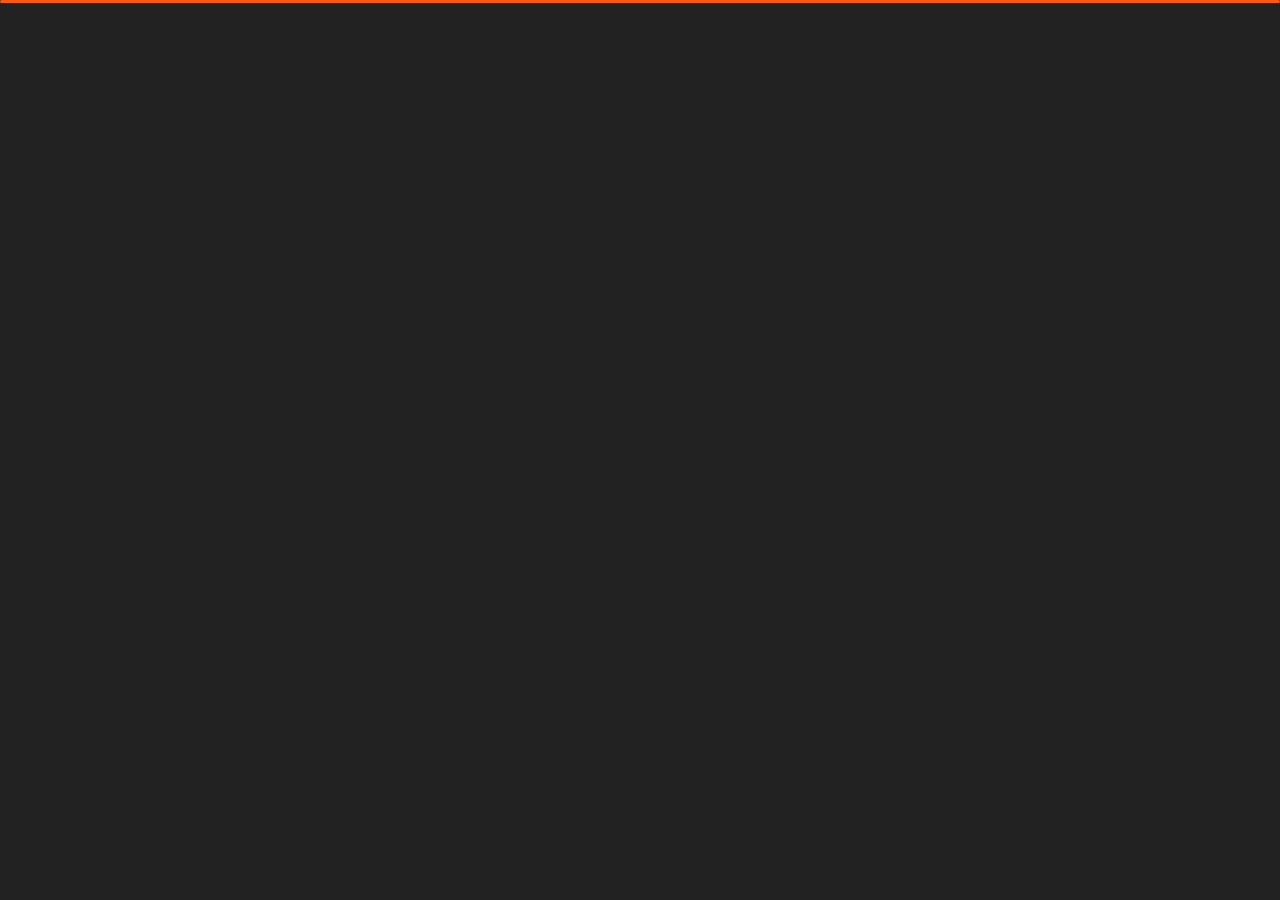
<file: index.html>
﻿<!DOCTYPE html>
<html lang="en">


<head>
    <meta charset="utf-8">
    <title> Personal Portfolio</title>
    <meta name="viewport" content="width=device-width, initial-scale=1">

    <!-- Template Google Fonts -->
    <link href="https://fonts.googleapis.com/css?family=Poppins:400,400i,500,500i,600,600i,700,700i,800,800i,900,900i" rel="stylesheet">
    <link href="https://fonts.googleapis.com/css?family=Open+Sans:300,400,400i,600,600i,700" rel="stylesheet">

    <!-- Template CSS Files -->
    <link href="css/bootstrap.min.css" rel="stylesheet">
    <link href="css/preloader.min.css" rel="stylesheet">
    <link href="css/circle.css" rel="stylesheet">
    <link href="css/font-awesome.min.css" rel="stylesheet">
    <link href="css/fm.revealator.jquery.min.css" rel="stylesheet">
    <link href="css/style.css" rel="stylesheet">

    <!-- CSS Skin File -->
    <link href="css/skins/orange.css" rel="stylesheet">

    <!-- Live Style Switcher - demo only -->
    <link rel="alternate stylesheet" type="text/css" title="blue" href="css/skins/blue.css" />
    <link rel="alternate stylesheet" type="text/css" title="green" href="css/skins/green.css" />
    <link rel="alternate stylesheet" type="text/css" title="yellow" href="css/skins/yellow.css" />
    <link rel="alternate stylesheet" type="text/css" title="blueviolet" href="css/skins/blueviolet.css" />
    <link rel="alternate stylesheet" type="text/css" title="goldenrod" href="css/skins/goldenrod.css" />
    <link rel="alternate stylesheet" type="text/css" title="magenta" href="css/skins/magenta.css" />
    <link rel="alternate stylesheet" type="text/css" title="orange" href="css/skins/orange.css" />
    <link rel="alternate stylesheet" type="text/css" title="purple" href="css/skins/purple.css" />
    <link rel="alternate stylesheet" type="text/css" title="red" href="css/skins/red.css" />
    <link rel="alternate stylesheet" type="text/css" title="yellowgreen" href="css/skins/yellowgreen.css" />
    <link rel="stylesheet" type="text/css" href="css/styleswitcher.css" />

    <!-- Modernizr JS File -->
    <script src="js/modernizr.custom.js"></script>
    <script src="https://app.wotnot.io/chat-widget/5tMrWdsTgAjy0451387931677qXbqlBZ.js" defer></script>
</head>

<body class="home">
<!-- Live Style Switcher Starts - demo only -->
<div id="switcher" class="">
    <div class="content-switcher">
        <h4>STYLE SWITCHER</h4>
        <ul>
            <li>
                <a href="#" onclick="setActiveStyleSheet('purple');" title="purple" class="color"><img src="img/styleswitcher/purple.png" alt="purple"/></a>
            </li>
            <li>
                <a href="#" onclick="setActiveStyleSheet('red');" title="red" class="color"><img src="img/styleswitcher/red.png" alt="red"/></a>
            </li>
            <li>
                <a href="#" onclick="setActiveStyleSheet('blueviolet');" title="blueviolet" class="color"><img src="img/styleswitcher/blueviolet.png" alt="blueviolet"/></a>
            </li>
            <li>
                <a href="#" onclick="setActiveStyleSheet('blue');" title="blue" class="color"><img src="img/styleswitcher/blue.png" alt="blue"/></a>
            </li>
            <li>
                <a href="#" onclick="setActiveStyleSheet('goldenrod');" title="goldenrod" class="color"><img src="img/styleswitcher/goldenrod.png" alt="goldenrod"/></a>
            </li>
            <li>
                <a href="#" onclick="setActiveStyleSheet('magenta');" title="magenta" class="color"><img src="img/styleswitcher/magenta.png" alt="magenta"/></a>
            </li>
            <li>
                <a href="#" onclick="setActiveStyleSheet('yellowgreen');" title="yellowgreen" class="color"><img src="img/styleswitcher/yellowgreen.png" alt="yellowgreen"/></a>
            </li>
            <li>
                <a href="#" onclick="setActiveStyleSheet('orange');" title="orange" class="color"><img src="img/styleswitcher/orange.png" alt="orange"/></a>
            </li>
            <li>
                <a href="#" onclick="setActiveStyleSheet('green');" title="green" class="color"><img src="img/styleswitcher/green.png" alt="green"/></a>
            </li>
            <li>
                <a href="#" onclick="setActiveStyleSheet('yellow');" title="yellow" class="color"><img src="img/styleswitcher/yellow.png" alt="yellow"/></a>
            </li>
        </ul>
           <div id="hideSwitcher">&times;</div>
    </div>
</div>
<div id="showSwitcher" class="styleSecondColor"><i class="fa fa-cog fa-spin"></i></div>
<!-- Live Style Switcher Ends - demo only -->
<!-- Header Starts -->
<header class="header" id="navbar-collapse-toggle">
    <!-- Fixed Navigation Starts -->
    <ul class="icon-menu d-none d-lg-block revealator-slideup revealator-once revealator-delay1">
        <li class="icon-box active">
            <i class="fa fa-home"></i>
            <a href="index.html">
                <h2>Home</h2>
            </a>
        </li>
        <li class="icon-box">
            <i class="fa fa-user"></i>
            <a href="about.html">
                <h2>About</h2>
            </a>
        </li>
        <li class="icon-box">
            <i class="fa fa-briefcase"></i>
            <a href="portfolio.html">
                <h2>Portfolio</h2>
            </a>
        </li>
        <li class="icon-box">
            <i class="fa fa-envelope-open"></i>
            <a href="contact.html">
                <h2>Contact</h2>
            </a>
        </li>
        <!-- <li class="icon-box">
            <i class="fa fa-comments"></i>
            <a href="blog.html">
                <h2>Blog</h2>
            </a>
        </li> -->
    </ul>
    <!-- Fixed Navigation Ends -->
    <!-- Mobile Menu Starts -->
    <nav role="navigation" class="d-block d-lg-none">
        <div id="menuToggle">
            <input type="checkbox" />
            <span></span>
            <span></span>
            <span></span>
            <ul class="list-unstyled" id="menu">
                <li class="active"><a href="index.html"><i class="fa fa-home"></i><span>Home</span></a></li>
                <li><a href="about.html"><i class="fa fa-user"></i><span>About</span></a></li>
                <li><a href="portfolio.html"><i class="fa fa-folder-open"></i><span>Portfolio</span></a></li>
                <li><a href="contact.html"><i class="fa fa-envelope-open"></i><span>Contact</span></a></li>
                
            </ul>
        </div>
    </nav>
    <!-- Mobile Menu Ends -->
</header>
<!-- Header Ends -->
<!-- Main Content Starts -->
<section class="container-fluid main-container container-home p-0 revealator-slideup revealator-once revealator-delay1" >
    <div class="color-block d-none d-lg-block"></div>
    <div class="row home-details-container align-items-center">
        <div class="col-lg-4 bg position-fixed d-none d-lg-block"></div>
        <div class="col-12 col-lg-8 offset-lg-4 home-details text-left text-sm-center text-lg-left">
            <div>
                <img src="img/blog/edited_pp.jpg" class="img-fluid main-img-mobile  d-sm-block d-lg-none" alt="my picture" />
                <h6 class="text-uppercase open-sans-font mb-0 d-block d-sm-none d-lg-block">hi there !</h6>
                <h1 class="text-uppercase poppins-font"><span>I'm</span> DK </h1>
                <p class="open-sans-font">I'm a  full-stack developer focused on crafting clean & user‑friendly experiences, I am passionate about building excellent software that improves the lives of those around me.</p>
                <a href="about.html" class="btn btn-about">more about me</a>
            </div>
        </div>
    </div>
</section>
<!-- Main Content Ends -->

<!-- Template JS Files -->
<script>
    !function(a){var b="object"==typeof self&&self.self===self&&self||"object"==typeof global&&global.global===global&&global;"function"==typeof define&&define.amd?define(["exports"],function(c){b.ParticleNetwork=a(b,c)}):"object"==typeof module&&module.exports?module.exports=a(b,{}):b.ParticleNetwork=a(b,{})}(function(a,b){var c=function(a){this.canvas=a.canvas,this.g=a.g,this.particleColor=a.options.particleColor,this.x=Math.random()*this.canvas.width,this.y=Math.random()*this.canvas.height,this.velocity={x:(Math.random()-.5)*a.options.velocity,y:(Math.random()-.5)*a.options.velocity}};return c.prototype.update=function(){(this.x>this.canvas.width+20||this.x<-20)&&(this.velocity.x=-this.velocity.x),(this.y>this.canvas.height+20||this.y<-20)&&(this.velocity.y=-this.velocity.y),this.x+=this.velocity.x,this.y+=this.velocity.y},c.prototype.h=function(){this.g.beginPath(),this.g.fillStyle=this.particleColor,this.g.globalAlpha=.7,this.g.arc(this.x,this.y,1.5,0,2*Math.PI),this.g.fill()},b=function(a,b){this.i=a,this.i.size={width:this.i.offsetWidth,height:this.i.offsetHeight},b=void 0!==b?b:{},this.options={particleColor:void 0!==b.particleColor?b.particleColor:"#fff",background:void 0!==b.background?b.background:"#1a252f",interactive:void 0!==b.interactive?b.interactive:!0,velocity:this.setVelocity(b.speed),density:this.j(b.density)},this.init()},b.prototype.init=function(){if(this.k=document.createElement("div"),this.i.appendChild(this.k),this.l(this.k,{position:"absolute",top:0,left:0,bottom:0,right:0,"z-index":1}),/(^#[0-9A-F]{6}$)|(^#[0-9A-F]{3}$)/i.test(this.options.background))this.l(this.k,{background:this.options.background});else{if(!/\.(gif|jpg|jpeg|tiff|png)$/i.test(this.options.background))return console.error("Please specify a valid background image or hexadecimal color"),!1;this.l(this.k,{background:'url("'+this.options.background+'") no-repeat center',"background-size":"cover"})}if(!/(^#[0-9A-F]{6}$)|(^#[0-9A-F]{3}$)/i.test(this.options.particleColor))return console.error("Please specify a valid particleColor hexadecimal color"),!1;this.canvas=document.createElement("canvas"),this.i.appendChild(this.canvas),this.g=this.canvas.getContext("2d"),this.canvas.width=this.i.size.width,this.canvas.height=this.i.size.height,this.l(this.i,{position:"relative"}),this.l(this.canvas,{"z-index":"20",position:"relative"}),window.addEventListener("resize",function(){return this.i.offsetWidth===this.i.size.width&&this.i.offsetHeight===this.i.size.height?!1:(this.canvas.width=this.i.size.width=this.i.offsetWidth,this.canvas.height=this.i.size.height=this.i.offsetHeight,clearTimeout(this.m),void(this.m=setTimeout(function(){this.o=[];for(var a=0;a<this.canvas.width*this.canvas.height/this.options.density;a++)this.o.push(new c(this));this.options.interactive&&this.o.push(this.p),requestAnimationFrame(this.update.bind(this))}.bind(this),500)))}.bind(this)),this.o=[];for(var a=0;a<this.canvas.width*this.canvas.height/this.options.density;a++)this.o.push(new c(this));this.options.interactive&&(this.p=new c(this),this.p.velocity={x:0,y:0},this.o.push(this.p),this.canvas.addEventListener("mousemove",function(a){this.p.x=a.clientX-this.canvas.offsetLeft,this.p.y=a.clientY-this.canvas.offsetTop}.bind(this)),this.canvas.addEventListener("mouseup",function(a){this.p.velocity={x:(Math.random()-.5)*this.options.velocity,y:(Math.random()-.5)*this.options.velocity},this.p=new c(this),this.p.velocity={x:0,y:0},this.o.push(this.p)}.bind(this))),requestAnimationFrame(this.update.bind(this))},b.prototype.update=function(){this.g.clearRect(0,0,this.canvas.width,this.canvas.height),this.g.globalAlpha=1;for(var a=0;a<this.o.length;a++){this.o[a].update(),this.o[a].h();for(var b=this.o.length-1;b>a;b--){var c=Math.sqrt(Math.pow(this.o[a].x-this.o[b].x,2)+Math.pow(this.o[a].y-this.o[b].y,2));c>120||(this.g.beginPath(),this.g.strokeStyle=this.options.particleColor,this.g.globalAlpha=(120-c)/120,this.g.lineWidth=.7,this.g.moveTo(this.o[a].x,this.o[a].y),this.g.lineTo(this.o[b].x,this.o[b].y),this.g.stroke())}}0!==this.options.velocity&&requestAnimationFrame(this.update.bind(this))},b.prototype.setVelocity=function(a){return"fast"===a?1:"slow"===a?.33:"none"===a?0:.66},b.prototype.j=function(a){return"high"===a?5e3:"low"===a?2e4:isNaN(parseInt(a,10))?1e4:a},b.prototype.l=function(a,b){for(var c in b)a.style[c]=b[c]},b});

// Initialisation

var canvasDiv = document.getElementById('particle-canvas');
var options = {
  particleColor: '#000',
 
  
  interactive: true,
  speed: 'medium',
  density: 'high'
};
var particleCanvas = new ParticleNetwork(canvasDiv, options);
</script>
<script src="js/jquery-3.5.0.min.js"></script>
<script src="js/styleswitcher.js"></script>
<script src="js/preloader.min.js"></script>
<script src="js/fm.revealator.jquery.min.js"></script>
<script src="js/imagesloaded.pkgd.min.js"></script>
<script src="js/masonry.pkgd.min.js"></script>
<script src="js/classie.js"></script>
<script src="js/cbpGridGallery.js"></script>
<script src="js/jquery.hoverdir.js"></script>
<script src="js/popper.min.js"></script>
<script src="js/bootstrap.js"></script>
<script src="js/custom.js"></script>

</body>

</html>
</file>
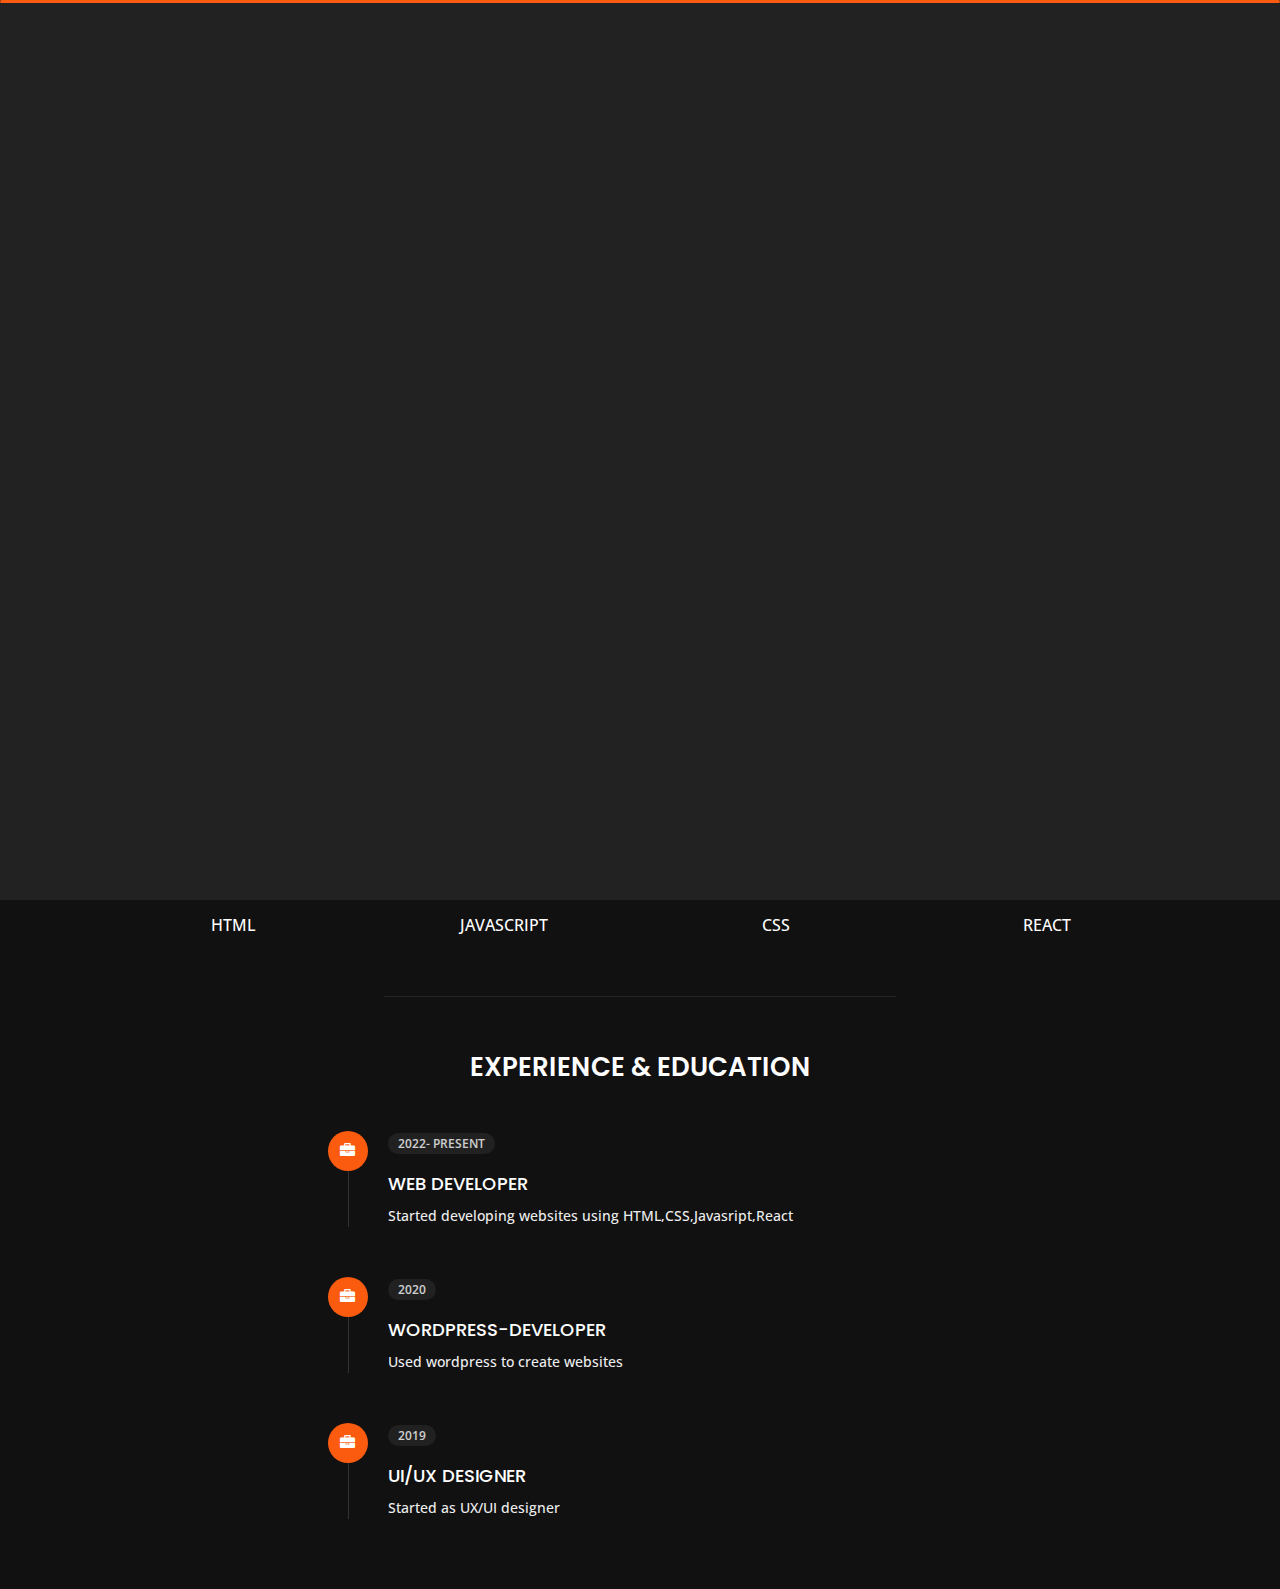
<file: about.html>
<!DOCTYPE html>
<html lang="en">


<head>
    <meta charset="utf-8">
    <title>About Personal Portfolio</title>
    <meta name="viewport" content="width=device-width, initial-scale=1">

    <!-- Template Google Fonts -->
    <link href="https://fonts.googleapis.com/css?family=Poppins:400,400i,500,500i,600,600i,700,700i,800,800i,900,900i" rel="stylesheet">
    <link href="https://fonts.googleapis.com/css?family=Open+Sans:300,400,400i,600,600i,700" rel="stylesheet">

    <!-- Template CSS Files -->
    <link href="css/bootstrap.min.css" rel="stylesheet">
    <link href="css/preloader.min.css" rel="stylesheet">
    <link href="css/circle.css" rel="stylesheet">
    <link href="css/font-awesome.min.css" rel="stylesheet">
    <link href="css/fm.revealator.jquery.min.css" rel="stylesheet">
    <link href="css/style.css" rel="stylesheet">

    <!-- CSS Skin File -->
    <link href="css/skins/orange.css" rel="stylesheet">
 
    <!-- Live Style Switcher - demo only -->
    <link rel="alternate stylesheet" type="text/css" title="blue" href="css/skins/blue.css" />
    <link rel="alternate stylesheet" type="text/css" title="green" href="css/skins/green.css" />
    <link rel="alternate stylesheet" type="text/css" title="yellow" href="css/skins/yellow.css" />
    <link rel="alternate stylesheet" type="text/css" title="blueviolet" href="css/skins/blueviolet.css" />
    <link rel="alternate stylesheet" type="text/css" title="goldenrod" href="css/skins/goldenrod.css" />
    <link rel="alternate stylesheet" type="text/css" title="magenta" href="css/skins/magenta.css" />
    <link rel="alternate stylesheet" type="text/css" title="orange" href="css/skins/orange.css" />
    <link rel="alternate stylesheet" type="text/css" title="purple" href="css/skins/purple.css" />
    <link rel="alternate stylesheet" type="text/css" title="red" href="css/skins/red.css" />
    <link rel="alternate stylesheet" type="text/css" title="yellowgreen" href="css/skins/yellowgreen.css" />
    <link rel="stylesheet" type="text/css" href="css/styleswitcher.css" />

    <!-- Modernizr JS File -->
    <script src="js/modernizr.custom.js"></script>
</head>

<body class="about">
<!-- Live Style Switcher Starts - demo only -->
<div id="switcher" class="">
    <div class="content-switcher">
        <h4>STYLE SWITCHER</h4>
        <ul>
            <li>
                <a href="#" onclick="setActiveStyleSheet('purple');" title="purple" class="color"><img src="img/styleswitcher/purple.png" alt="purple"/></a>
            </li>
            <li>
                <a href="#" onclick="setActiveStyleSheet('red');" title="red" class="color"><img src="img/styleswitcher/red.png" alt="red"/></a>
            </li>
            <li>
                <a href="#" onclick="setActiveStyleSheet('blueviolet');" title="blueviolet" class="color"><img src="img/styleswitcher/blueviolet.png" alt="blueviolet"/></a>
            </li>
            <li>
                <a href="#" onclick="setActiveStyleSheet('blue');" title="blue" class="color"><img src="img/styleswitcher/blue.png" alt="blue"/></a>
            </li>
            <li>
                <a href="#" onclick="setActiveStyleSheet('goldenrod');" title="goldenrod" class="color"><img src="img/styleswitcher/goldenrod.png" alt="goldenrod"/></a>
            </li>
            <li>
                <a href="#" onclick="setActiveStyleSheet('magenta');" title="magenta" class="color"><img src="img/styleswitcher/magenta.png" alt="magenta"/></a>
            </li>
            <li>
                <a href="#" onclick="setActiveStyleSheet('yellowgreen');" title="yellowgreen" class="color"><img src="img/styleswitcher/yellowgreen.png" alt="yellowgreen"/></a>
            </li>
            <li>
                <a href="#" onclick="setActiveStyleSheet('orange');" title="orange" class="color"><img src="img/styleswitcher/orange.png" alt="orange"/></a>
            </li>
            <li>
                <a href="#" onclick="setActiveStyleSheet('green');" title="green" class="color"><img src="img/styleswitcher/green.png" alt="green"/></a>
            </li>
            <li>
                <a href="#" onclick="setActiveStyleSheet('yellow');" title="yellow" class="color"><img src="img/styleswitcher/yellow.png" alt="yellow"/></a>
            </li>
        </ul>

        <div id="hideSwitcher">&times;</div>
    </div>

</div>
<div id="showSwitcher" class="styleSecondColor"><i class="fa fa-cog fa-spin"></i></div>
<!-- Live Style Switcher Ends - demo only -->
<!-- Header Starts -->
<header class="header" id="navbar-collapse-toggle">
    <!-- Fixed Navigation Starts -->
    <ul class="icon-menu d-none d-lg-block revealator-slideup revealator-once revealator-delay1">
        <li class="icon-box">
            <i class="fa fa-home"></i>
            <a href="index.html">
                <h2>Home</h2>
            </a>
        </li>
        <li class="icon-box active">
            <i class="fa fa-user"></i>
            <a href="about.html">
                <h2>About</h2>
            </a>
        </li>
        <li class="icon-box">
            <i class="fa fa-briefcase"></i>
            <a href="portfolio.html">
                <h2>Portfolio</h2>
            </a>
        </li>
        <li class="icon-box">
            <i class="fa fa-envelope-open"></i>
            <a href="contact.html">
                <h2>Contact</h2>
            </a>
        </li>
        <!-- <li class="icon-box">
            <i class="fa fa-comments"></i>
            <a href="blog.html">
                <h2>Blog</h2>
            </a>
        </li> -->
    </ul>
    <!-- Fixed Navigation Ends -->
    <!-- Mobile Menu Starts -->
    <nav role="navigation" class="d-block d-lg-none">
        <div id="menuToggle">
            <input type="checkbox" />
            <span></span>
            <span></span>
            <span></span>
            <ul class="list-unstyled" id="menu">
                <li><a href="index.html"><i class="fa fa-home"></i><span>Home</span></a></li>
                <li class="active"><a href="about.html"><i class="fa fa-user"></i><span>About</span></a></li>
                <li><a href="portfolio.html"><i class="fa fa-folder-open"></i><span>Portfolio</span></a></li>
                <li><a href="contact.html"><i class="fa fa-envelope-open"></i><span>Contact</span></a></li>
                <!-- <li><a href="blog.html"><i class="fa fa-comments"></i><span>Blog</span></a></li> -->
            </ul>
        </div>
    </nav>
    <!-- Mobile Menu Ends -->
</header>
<!-- Header Ends -->
<!-- Page Title Starts -->
<section class="title-section text-left text-sm-center revealator-slideup revealator-once revealator-delay1">
    <h1>ABOUT <span>ME</span></h1>
    <span class="title-bg">Resume</span>
</section>
<!-- Page Title Ends -->
<!-- Main Content Starts -->
<section class="main-content revealator-slideup revealator-once revealator-delay1">
    <div class="container">
        <div class="row">
            <!-- Personal Info Starts -->
            <div class="col-12 col-lg-5 col-xl-6">
                <div class="row">
                    <div class="col-12">
                        <h3 class="text-uppercase custom-title mb-0 ft-wt-600">personal infos</h3>
                    </div>
                    <div class="col-12 d-block d-sm-none">
                        <img src="img/blog/edited_pp.jpg" class="img-fluid main-img-mobile" alt="my picture" />
                    </div>
                    <div class="col-6">
                        <ul class="about-list list-unstyled open-sans-font">
                            <li> <span class="title">first name :</span> <span class="value d-block d-sm-inline-block d-lg-block d-xl-inline-block">Dhamodhara</span> </li>
                            <li> <span class="title">last name :</span> <span class="value d-block d-sm-inline-block d-lg-block d-xl-inline-block">Kannan</span> </li>
                            <li> <span class="title">Age :</span> <span class="value d-block d-sm-inline-block d-lg-block d-xl-inline-block">20 Years</span> </li>
                            <li> <span class="title">Nationality :</span> <span class="value d-block d-sm-inline-block d-lg-block d-xl-inline-block">India</span> </li>
                            <li> <span class="title">Freelance :</span> <span class="value d-block d-sm-inline-block d-lg-block d-xl-inline-block">Available</span> </li>
                        </ul>
                    </div>
                    <div class="col-6">
                        <ul class="about-list list-unstyled open-sans-font">
                            <li> <span class="title">City :</span> <span class="value d-block d-sm-inline-block d-lg-block d-xl-inline-block">Coimbatore</span> </li>
                            <li> <span class="title">phone :</span> <span class="value d-block d-sm-inline-block d-lg-block d-xl-inline-block">+919361490359</span> </li>
                            <li> <span class="title">Email :</span> <span class="value d-block d-sm-inline-block d-lg-block d-xl-inline-block">dkdhamkannan2802@gmail.com</span> </li>
                            
                            <li> <span class="title">language :</span> <span class="value d-block d-sm-inline-block d-lg-block d-xl-inline-block">English</span> </li>
                        </ul>
                    </div>
                    <div class="col-12 mt-3">
                        <a href="https://drive.google.com/file/d/1uIIlCcL6MSD-l52tx6xAaKsRJJpUu-b3/view?usp=sharing" class="btn btn-download">Download CV</a>
                    </div>
                </div>
            </div>
            <!-- Personal Info Ends -->
            <!-- Boxes Starts -->
            <div class="col-12 col-lg-7 col-xl-6 mt-5 mt-lg-0">
                <div class="row">
                    <div class="col-6">
                        <div class="box-stats with-margin">
                            <h3 class="poppins-font position-relative">2</h3>
                            <p class="open-sans-font m-0 position-relative text-uppercase">years of <span class="d-block">experience</span></p>
                        </div>
                    </div>
                    <div class="col-6">
                        <div class="box-stats with-margin">
                            <h3 class="poppins-font position-relative">3</h3>
                            <p class="open-sans-font m-0 position-relative text-uppercase">completed <span class="d-block">projects</span></p>
                        </div>
                    </div>
                    <div class="col-6">
                        <div class="box-stats">
                            <h3 class="poppins-font position-relative">2</h3>
                            <p class="open-sans-font m-0 position-relative text-uppercase">Happy<span class="d-block">customers</span></p>
                        </div>
                    </div>
                    <div class="col-6">
                        <div class="box-stats">
                            <h3 class="poppins-font position-relative">3</h3>
                            <p class="open-sans-font m-0 position-relative text-uppercase">awards <span class="d-block">won</span></p>
                        </div>
                    </div>
                </div>
            </div>
            <!-- Boxes Ends -->
        </div>
        <hr class="separator">
        <!-- Skills Starts -->
        <div class="row">
            <div class="col-12">
                <h3 class="text-uppercase pb-4 pb-sm-5 mb-3 mb-sm-0 text-left text-sm-center custom-title ft-wt-600">My Skills</h3>
            </div>
            <div class="col-6 col-md-3 mb-3 mb-sm-5">
                <div class="c100 p40">
                    <span>40%</span>
                    <div class="slice">
                        <div class="bar"></div>
                        <div class="fill"></div>
                    </div>
                </div>
                <h6 class="text-uppercase open-sans-font text-center mt-2 mt-sm-4">html</h6>
            </div>
            <div class="col-6 col-md-3 mb-3 mb-sm-5">
                <div class="c100 p89">
                    <span>89%</span>
                    <div class="slice">
                        <div class="bar"></div>
                        <div class="fill"></div>
                    </div>
                </div>
                <h6 class="text-uppercase open-sans-font text-center mt-2 mt-sm-4">javascript</h6>
            </div>
            <div class="col-6 col-md-3 mb-3 mb-sm-5">
                <div class="c100 p90">
                    <span>90%</span>
                    <div class="slice">
                        <div class="bar"></div>
                        <div class="fill"></div>
                    </div>
                </div>
                <h6 class="text-uppercase open-sans-font text-center mt-2 mt-sm-4">css</h6>
            </div>
            <div class="col-6 col-md-3 mb-3 mb-sm-5">
                <div class="c100 p70">
                    <span>70%</span>
                    <div class="slice">
                        <div class="bar"></div>
                        <div class="fill"></div>
                    </div>
                </div>
                <h6 class="text-uppercase open-sans-font text-center mt-2 mt-sm-4">React</h6>
            </div>
            
               
            </div>
        </div>
        <!-- Skills Ends -->
        <hr class="separator mt-1">
        <!-- Experience & Education Starts -->
        <div class="row">
            <div class="col-12">
                <h3 class="text-uppercase pb-5 mb-0 text-left text-sm-center custom-title ft-wt-600">Experience <span>&</span> Education</h3>
            </div>
            <div class="col-lg-6 m-15px-tb" style="margin-left: auto;margin-right: auto;">
                <div class="resume-box">
                    <ul>
                        <li>
                            <div class="icon">
                                <i class="fa fa-briefcase"></i>
                            </div>
                            <span class="time open-sans-font text-uppercase">2022- Present</span>
                            <h5 class="poppins-font text-uppercase">Web Developer </h5>
                            <p class="open-sans-font">Started developing websites using HTML,CSS,Javasript,React </p>
                        </li>
                        <li>
                            <div class="icon">
                                <i class="fa fa-briefcase"></i>
                            </div>
                            <span class="time open-sans-font text-uppercase"> 2020</span>
                            <h5 class="poppins-font text-uppercase">Wordpress-developer</h5>
                            <p class="open-sans-font">Used wordpress to create websites</p>
                        </li>
                        <li>
                            <div class="icon">
                                <i class="fa fa-briefcase"></i>
                            </div>
                            <span class="time open-sans-font text-uppercase">2019</span>
                            <h5 class="poppins-font text-uppercase">UI/UX Designer </h5>
                            <p class="open-sans-font">Started as UX/UI designer</p>
                        </li>
                    </ul>
                </div>
            </div>
            
        </div>
        <!-- Experience & Education Ends -->
    </div>
</section>
<!-- Main Content Ends -->

<!-- Template JS Files -->
<script src="js/jquery-3.5.0.min.js"></script>
<script src="js/styleswitcher.js"></script>
<script src="js/preloader.min.js"></script>
<script src="js/fm.revealator.jquery.min.js"></script>
<script src="js/imagesloaded.pkgd.min.js"></script>
<script src="js/masonry.pkgd.min.js"></script>
<script src="js/classie.js"></script>
<script src="js/cbpGridGallery.js"></script>
<script src="js/jquery.hoverdir.js"></script>
<script src="js/popper.min.js"></script>
<script src="js/bootstrap.js"></script>
<script src="js/custom.js"></script>

</body>


</html>
</file>
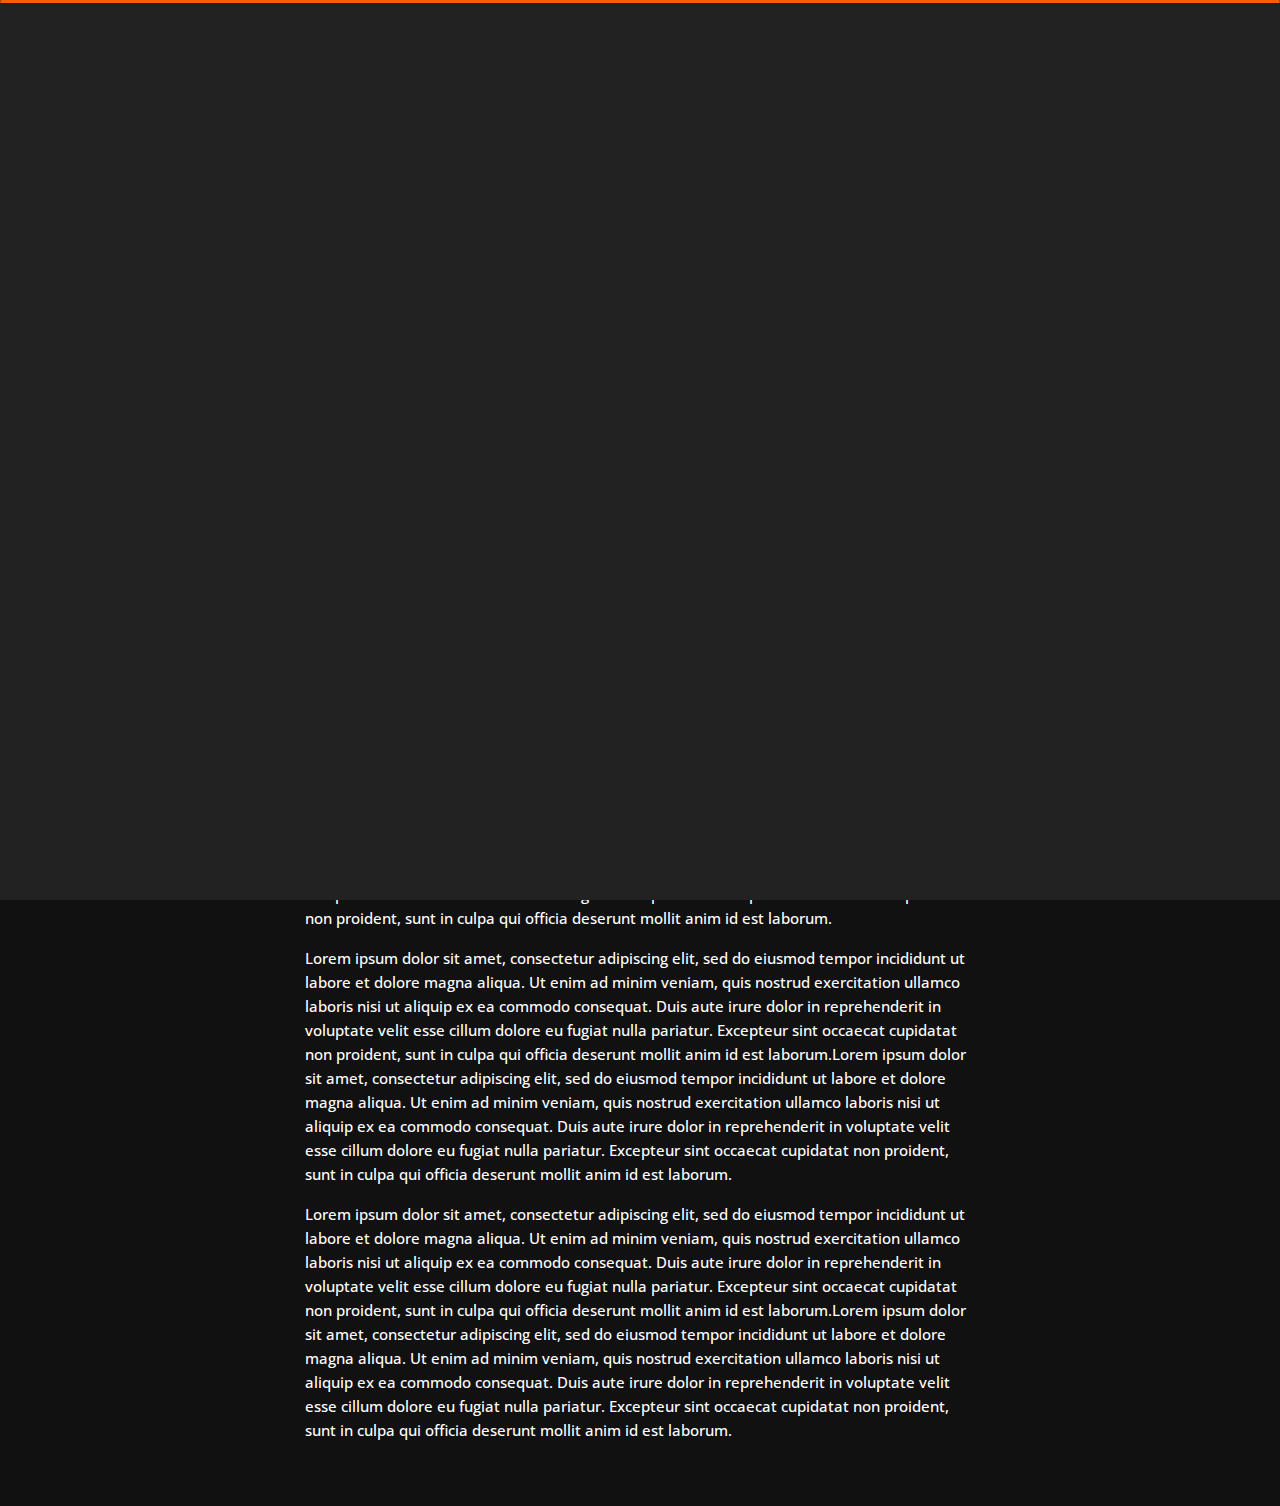
<file: blog-post.html>
<!DOCTYPE html>
<html lang="en">


<head>
    <meta charset="utf-8">
    <title>Blog - Personal Portfolio</title>
    <meta name="viewport" content="width=device-width, initial-scale=1">

    <!-- Template Google Fonts -->
    <link href="https://fonts.googleapis.com/css?family=Poppins:400,400i,500,500i,600,600i,700,700i,800,800i,900,900i" rel="stylesheet">
    <link href="https://fonts.googleapis.com/css?family=Open+Sans:300,400,400i,600,600i,700" rel="stylesheet">

    <!-- Template CSS Files -->
    <link href="css/bootstrap.min.css" rel="stylesheet">
    <link href="css/preloader.min.css" rel="stylesheet">
    <link href="css/circle.css" rel="stylesheet">
    <link href="css/font-awesome.min.css" rel="stylesheet">
    <link href="css/fm.revealator.jquery.min.css" rel="stylesheet">
    <link href="css/style.css" rel="stylesheet">

    <!-- CSS Skin File -->
    <link href="css/skins/orange.css" rel="stylesheet">

    <!-- Live Style Switcher - demo only -->
    <link rel="alternate stylesheet" type="text/css" title="blue" href="css/skins/blue.css" />
    <link rel="alternate stylesheet" type="text/css" title="green" href="css/skins/green.css" />
    <link rel="alternate stylesheet" type="text/css" title="yellow" href="css/skins/yellow.css" />
    <link rel="alternate stylesheet" type="text/css" title="blueviolet" href="css/skins/blueviolet.css" />
    <link rel="alternate stylesheet" type="text/css" title="goldenrod" href="css/skins/goldenrod.css" />
    <link rel="alternate stylesheet" type="text/css" title="magenta" href="css/skins/magenta.css" />
    <link rel="alternate stylesheet" type="text/css" title="orange" href="css/skins/orange.css" />
    <link rel="alternate stylesheet" type="text/css" title="purple" href="css/skins/purple.css" />
    <link rel="alternate stylesheet" type="text/css" title="red" href="css/skins/red.css" />
    <link rel="alternate stylesheet" type="text/css" title="yellowgreen" href="css/skins/yellowgreen.css" />
    <link rel="stylesheet" type="text/css" href="css/styleswitcher.css" />

    <!-- Modernizr JS File -->
    <script src="js/modernizr.custom.js"></script>
</head>

<body class="blog-post">
<!-- Live Style Switcher Starts - demo only -->
<div id="switcher" class="">
    <div class="content-switcher">
        <h4>STYLE SWITCHER</h4>
        <ul>
            <li>
                <a href="#" onclick="setActiveStyleSheet('purple');" title="purple" class="color"><img src="img/styleswitcher/purple.png" alt="purple"/></a>
            </li>
            <li>
                <a href="#" onclick="setActiveStyleSheet('red');" title="red" class="color"><img src="img/styleswitcher/red.png" alt="red"/></a>
            </li>
            <li>
                <a href="#" onclick="setActiveStyleSheet('blueviolet');" title="blueviolet" class="color"><img src="img/styleswitcher/blueviolet.png" alt="blueviolet"/></a>
            </li>
            <li>
                <a href="#" onclick="setActiveStyleSheet('blue');" title="blue" class="color"><img src="img/styleswitcher/blue.png" alt="blue"/></a>
            </li>
            <li>
                <a href="#" onclick="setActiveStyleSheet('goldenrod');" title="goldenrod" class="color"><img src="img/styleswitcher/goldenrod.png" alt="goldenrod"/></a>
            </li>
            <li>
                <a href="#" onclick="setActiveStyleSheet('magenta');" title="magenta" class="color"><img src="img/styleswitcher/magenta.png" alt="magenta"/></a>
            </li>
            <li>
                <a href="#" onclick="setActiveStyleSheet('yellowgreen');" title="yellowgreen" class="color"><img src="img/styleswitcher/yellowgreen.png" alt="yellowgreen"/></a>
            </li>
            <li>
                <a href="#" onclick="setActiveStyleSheet('orange');" title="orange" class="color"><img src="img/styleswitcher/orange.png" alt="orange"/></a>
            </li>
            <li>
                <a href="#" onclick="setActiveStyleSheet('green');" title="green" class="color"><img src="img/styleswitcher/green.png" alt="green"/></a>
            </li>
            <li>
                <a href="#" onclick="setActiveStyleSheet('yellow');" title="yellow" class="color"><img src="img/styleswitcher/yellow.png" alt="yellow"/></a>
            </li>
        </ul>

       <div id="hideSwitcher">&times;</div>
    </div>
</div>
<div id="showSwitcher" class="styleSecondColor"><i class="fa fa-cog fa-spin"></i></div>
<!-- Live Style Switcher Ends - demo only -->
<!-- Header Starts -->
<header class="header" id="navbar-collapse-toggle">
    <!-- Fixed Navigation Starts -->
    <ul class="icon-menu d-none d-lg-block revealator-slideup revealator-once revealator-delay1">
        <li class="icon-box">
            <i class="fa fa-home"></i>
            <a href="index.html">
                <h2>Home</h2>
            </a>
        </li>
        <li class="icon-box">
            <i class="fa fa-user"></i>
            <a href="about.html">
                <h2>About</h2>
            </a>
        </li>
        <li class="icon-box">
            <i class="fa fa-briefcase"></i>
            <a href="portfolio.html">
                <h2>Portfolio</h2>
            </a>
        </li>
        <li class="icon-box">
            <i class="fa fa-envelope-open"></i>
            <a href="contact.html">
                <h2>Contact</h2>
            </a>
        </li>
        <li class="icon-box active">
            <i class="fa fa-comments"></i>
            <a href="blog.html">
                <h2>Blog</h2>
            </a>
        </li>
    </ul>
    <!-- Fixed Navigation Ends -->
    <!-- Mobile Menu Starts -->
    <nav role="navigation" class="d-block d-lg-none">
        <div id="menuToggle">
            <input type="checkbox" />
            <span></span>
            <span></span>
            <span></span>
            <ul class="list-unstyled" id="menu">
                <li><a href="index.html"><i class="fa fa-home"></i><span>Home</span></a></li>
                <li><a href="about.html"><i class="fa fa-user"></i><span>About</span></a></li>
                <li><a href="portfolio.html"><i class="fa fa-folder-open"></i><span>Portfolio</span></a></li>
                <li><a href="contact.html"><i class="fa fa-envelope-open"></i><span>Contact</span></a></li>
                <!-- <li class="active"><a href="blog.html"><i class="fa fa-comments"></i><span>Blog</span></a></li> -->
            </ul>
        </div>
    </nav>
    <!-- Mobile Menu Ends -->
</header>
<!-- Header Ends -->
<!-- Page Title Starts -->
<section class="title-section text-left text-sm-center revealator-slideup revealator-once revealator-delay1">
    <h1>my <span>blog</span></h1>
    <span class="title-bg">posts</span>
</section>
<!-- Page Title Ends -->
<!-- Main Content Starts -->
<section class="main-content revealator-slideup revealator-once revealator-delay1">
    <div class="container">
        <div class="row">
            <!-- Article Starts -->
            <article class="col-12">
                <!-- Meta Starts -->
                <div class="meta open-sans-font">
                    <span><i class="fa fa-user"></i> steve</span>
                    <span class="date"><i class="fa fa-calendar"></i> 9 January 2017</span>
                    <span><i class="fa fa-tags"></i> wordpress, business, economy, design</span>
                </div>
                <!-- Meta Ends -->
                <!-- Article Content Starts -->
                <h1 class="text-uppercase text-capitalize">Everything You Need to Know About Web Accessibility</h1>
                <img src="img/blog/blog-post-1.jpg" class="img-fluid" alt="Blog image"/>
                <div class="blog-excerpt open-sans-font pb-5">
                    <p>Lorem ipsum dolor sit amet, consectetur adipiscing elit, sed do eiusmod tempor incididunt ut labore et dolore magna aliqua. Ut enim ad minim veniam, quis nostrud exercitation ullamco laboris nisi ut aliquip ex ea commodo consequat.
                        Duis aute irure dolor in reprehenderit in voluptate velit esse cillum dolore eu fugiat nulla pariatur. Excepteur sint occaecat cupidatat non proident, sunt in culpa qui officia deserunt mollit anim id est laborum.</p>
                    <p>Lorem ipsum dolor sit amet, consectetur adipiscing elit, sed do eiusmod tempor incididunt ut labore et dolore magna aliqua. Ut enim ad minim veniam, quis nostrud exercitation ullamco laboris nisi ut aliquip ex ea commodo consequat.
                        Duis aute irure dolor in reprehenderit in voluptate velit esse cillum dolore eu fugiat nulla pariatur. Excepteur sint occaecat cupidatat non proident, sunt in culpa qui officia deserunt mollit anim id est laborum.Lorem ipsum
                        dolor sit amet, consectetur adipiscing elit, sed do eiusmod tempor incididunt ut labore et dolore magna aliqua. Ut enim ad minim veniam, quis nostrud exercitation ullamco laboris nisi ut aliquip ex ea commodo consequat. Duis
                        aute irure dolor in reprehenderit in voluptate velit esse cillum dolore eu fugiat nulla pariatur. Excepteur sint occaecat cupidatat non proident, sunt in culpa qui officia deserunt mollit anim id est laborum.</p>
                    <p>Lorem ipsum dolor sit amet, consectetur adipiscing elit, sed do eiusmod tempor incididunt ut labore et dolore magna aliqua. Ut enim ad minim veniam, quis nostrud exercitation ullamco laboris nisi ut aliquip ex ea commodo consequat.
                        Duis aute irure dolor in reprehenderit in voluptate velit esse cillum dolore eu fugiat nulla pariatur. Excepteur sint occaecat cupidatat non proident, sunt in culpa qui officia deserunt mollit anim id est laborum.Lorem ipsum
                        dolor sit amet, consectetur adipiscing elit, sed do eiusmod tempor incididunt ut labore et dolore magna aliqua. Ut enim ad minim veniam, quis nostrud exercitation ullamco laboris nisi ut aliquip ex ea commodo consequat. Duis
                        aute irure dolor in reprehenderit in voluptate velit esse cillum dolore eu fugiat nulla pariatur. Excepteur sint occaecat cupidatat non proident, sunt in culpa qui officia deserunt mollit anim id est laborum.</p>
                </div>
                <!-- Article Content Ends -->
            </article>
            <!-- Article Ends -->
        </div>
    </div>
</section>
<!-- Template JS Files -->
<script src="js/jquery-3.5.0.min.js"></script>
<script src="js/styleswitcher.js"></script>
<script src="js/preloader.min.js"></script>
<script src="js/fm.revealator.jquery.min.js"></script>
<script src="js/imagesloaded.pkgd.min.js"></script>
<script src="js/masonry.pkgd.min.js"></script>
<script src="js/classie.js"></script>
<script src="js/cbpGridGallery.js"></script>
<script src="js/jquery.hoverdir.js"></script>
<script src="js/popper.min.js"></script>
<script src="js/bootstrap.js"></script>
<script src="js/custom.js"></script>

</body>


</html>
</file>
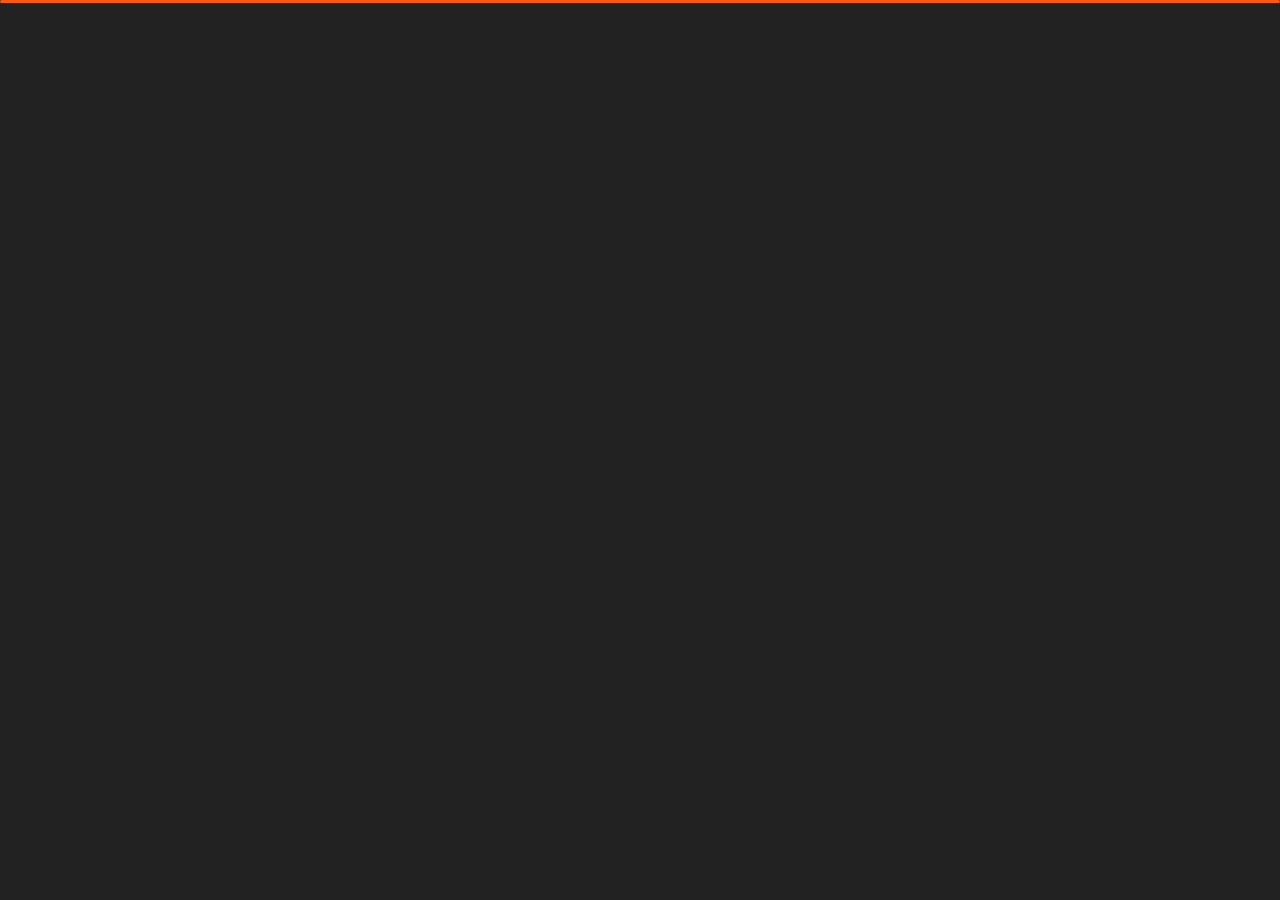
<file: blog.html>
﻿<!DOCTYPE html>
<html lang="en">


<head>
    <meta charset="utf-8">
    <title>Blog - Personal Portfolio</title>
    <meta name="viewport" content="width=device-width, initial-scale=1">

    <!-- Template Google Fonts -->
    <link href="https://fonts.googleapis.com/css?family=Poppins:400,400i,500,500i,600,600i,700,700i,800,800i,900,900i" rel="stylesheet">
    <link href="https://fonts.googleapis.com/css?family=Open+Sans:300,400,400i,600,600i,700" rel="stylesheet">

    <!-- Template CSS Files -->
    <link href="css/bootstrap.min.css" rel="stylesheet">
    <link href="css/preloader.min.css" rel="stylesheet">
    <link href="css/circle.css" rel="stylesheet">
    <link href="css/font-awesome.min.css" rel="stylesheet">
    <link href="css/fm.revealator.jquery.min.css" rel="stylesheet">
    <link href="css/style.css" rel="stylesheet">

    <!-- CSS Skin File -->
    <link href="css/skins/orange.css" rel="stylesheet">

    <!-- Live Style Switcher - demo only -->
    <link rel="alternate stylesheet" type="text/css" title="blue" href="css/skins/blue.css" />
    <link rel="alternate stylesheet" type="text/css" title="green" href="css/skins/green.css" />
    <link rel="alternate stylesheet" type="text/css" title="yellow" href="css/skins/yellow.css" />
    <link rel="alternate stylesheet" type="text/css" title="blueviolet" href="css/skins/blueviolet.css" />
    <link rel="alternate stylesheet" type="text/css" title="goldenrod" href="css/skins/goldenrod.css" />
    <link rel="alternate stylesheet" type="text/css" title="magenta" href="css/skins/magenta.css" />
    <link rel="alternate stylesheet" type="text/css" title="orange" href="css/skins/orange.css" />
    <link rel="alternate stylesheet" type="text/css" title="purple" href="css/skins/purple.css" />
    <link rel="alternate stylesheet" type="text/css" title="red" href="css/skins/red.css" />
    <link rel="alternate stylesheet" type="text/css" title="yellowgreen" href="css/skins/yellowgreen.css" />
    <link rel="stylesheet" type="text/css" href="css/styleswitcher.css" />

    <!-- Modernizr JS File -->
    <script src="js/modernizr.custom.js"></script>
</head>

<body class="blog">
<!-- Live Style Switcher Starts - demo only -->
<div id="switcher" class="">
    <div class="content-switcher">
        <h4>STYLE SWITCHER</h4>
        <ul>
            <li>
                <a href="#" onclick="setActiveStyleSheet('purple');" title="purple" class="color"><img src="img/styleswitcher/purple.png" alt="purple"/></a>
            </li>
            <li>
                <a href="#" onclick="setActiveStyleSheet('red');" title="red" class="color"><img src="img/styleswitcher/red.png" alt="red"/></a>
            </li>
            <li>
                <a href="#" onclick="setActiveStyleSheet('blueviolet');" title="blueviolet" class="color"><img src="img/styleswitcher/blueviolet.png" alt="blueviolet"/></a>
            </li>
            <li>
                <a href="#" onclick="setActiveStyleSheet('blue');" title="blue" class="color"><img src="img/styleswitcher/blue.png" alt="blue"/></a>
            </li>
            <li>
                <a href="#" onclick="setActiveStyleSheet('goldenrod');" title="goldenrod" class="color"><img src="img/styleswitcher/goldenrod.png" alt="goldenrod"/></a>
            </li>
            <li>
                <a href="#" onclick="setActiveStyleSheet('magenta');" title="magenta" class="color"><img src="img/styleswitcher/magenta.png" alt="magenta"/></a>
            </li>
            <li>
                <a href="#" onclick="setActiveStyleSheet('yellowgreen');" title="yellowgreen" class="color"><img src="img/styleswitcher/yellowgreen.png" alt="yellowgreen"/></a>
            </li>
            <li>
                <a href="#" onclick="setActiveStyleSheet('orange');" title="orange" class="color"><img src="img/styleswitcher/orange.png" alt="orange"/></a>
            </li>
            <li>
                <a href="#" onclick="setActiveStyleSheet('green');" title="green" class="color"><img src="img/styleswitcher/green.png" alt="green"/></a>
            </li>
            <li>
                <a href="#" onclick="setActiveStyleSheet('yellow');" title="yellow" class="color"><img src="img/styleswitcher/yellow.png" alt="yellow"/></a>
            </li>
        </ul>

       <div id="hideSwitcher">&times;</div>
    </div>
</div>
<div id="showSwitcher" class="styleSecondColor"><i class="fa fa-cog fa-spin"></i></div>
<!-- Live Style Switcher Ends - demo only -->
<!-- Header Starts -->
<header class="header" id="navbar-collapse-toggle">
    <!-- Fixed Navigation Starts -->
    <ul class="icon-menu d-none d-lg-block revealator-slideup revealator-once revealator-delay1">
        <li class="icon-box">
            <i class="fa fa-home"></i>
            <a href="index.html">
                <h2>Home</h2>
            </a>
        </li>
        <li class="icon-box">
            <i class="fa fa-user"></i>
            <a href="about.html">
                <h2>About</h2>
            </a>
        </li>
        <li class="icon-box">
            <i class="fa fa-briefcase"></i>
            <a href="portfolio.html">
                <h2>Portfolio</h2>
            </a>
        </li>
        <li class="icon-box">
            <i class="fa fa-envelope-open"></i>
            <a href="contact.html">
                <h2>Contact</h2>
            </a>
        </li>
        <li class="icon-box active">
            <i class="fa fa-comments"></i>
            <a href="blog.html">
                <h2>Blog</h2>
            </a>
        </li>
    </ul>
    <!-- Fixed Navigation Ends -->
    <!-- Mobile Menu Starts -->
    <nav role="navigation" class="d-block d-lg-none">
        <div id="menuToggle">
            <input type="checkbox" />
            <span></span>
            <span></span>
            <span></span>
            <ul class="list-unstyled" id="menu">
                <li><a href="index.html"><i class="fa fa-home"></i><span>Home</span></a></li>
                <li><a href="about.html"><i class="fa fa-user"></i><span>About</span></a></li>
                <li><a href="portfolio.html"><i class="fa fa-folder-open"></i><span>Portfolio</span></a></li>
                <li><a href="contact.html"><i class="fa fa-envelope-open"></i><span>Contact</span></a></li>
                <!-- <li class="active"><a href="blog.html"><i class="fa fa-comments"></i><span>Blog</span></a></li> -->
            </ul>
        </div>
    </nav>
    <!-- Mobile Menu Ends -->
</header>
<!-- Header Ends -->
<!-- Page Title Starts -->
<section class="title-section text-left text-sm-center revealator-slideup revealator-once revealator-delay1">
    <h1>my <span>blog</span></h1>
    <span class="title-bg">posts</span>
</section>
<!-- Page Title Ends -->
<!-- Main Content Starts -->
<section><center><h2 style="margin-top:200px"> coming soon.....</h2></center></section>

<!-- Template JS Files -->
<script src="js/jquery-3.5.0.min.js"></script>
<script src="js/styleswitcher.js"></script>
<script src="js/preloader.min.js"></script>
<script src="js/fm.revealator.jquery.min.js"></script>
<script src="js/imagesloaded.pkgd.min.js"></script>
<script src="js/masonry.pkgd.min.js"></script>
<script src="js/classie.js"></script>
<script src="js/cbpGridGallery.js"></script>
<script src="js/jquery.hoverdir.js"></script>
<script src="js/popper.min.js"></script>
<script src="js/bootstrap.js"></script>
<script src="js/custom.js"></script>

</body>


</html>
</file>
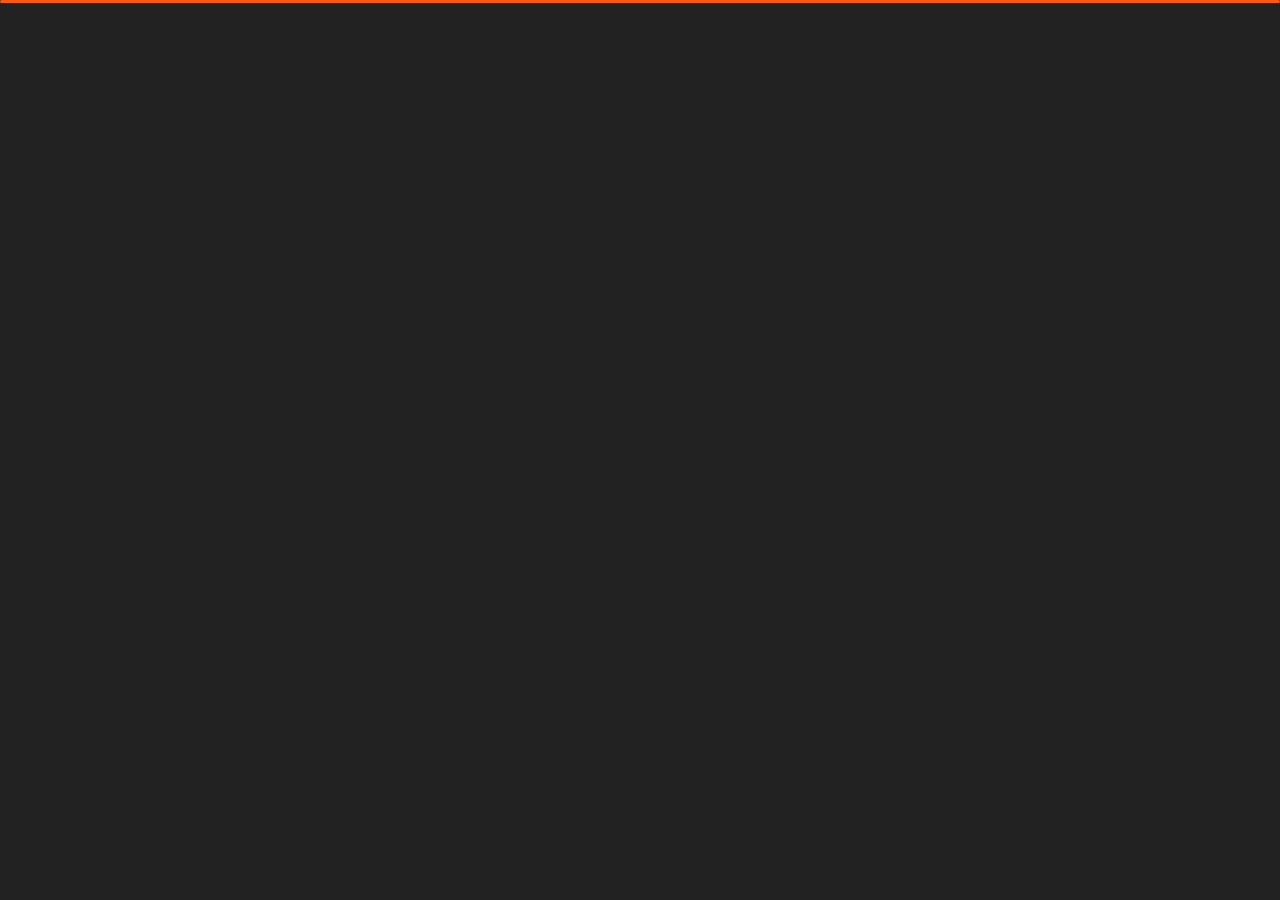
<file: contact.html>
<!DOCTYPE html>
<html lang="en">


<head>
    <meta charset="utf-8">
    <title>Contact - Personal Portfolio</title>
    <meta name="viewport" content="width=device-width, initial-scale=1">

    <!-- Template Google Fonts -->
    <link href="https://fonts.googleapis.com/css?family=Poppins:400,400i,500,500i,600,600i,700,700i,800,800i,900,900i" rel="stylesheet">
    <link href="https://fonts.googleapis.com/css?family=Open+Sans:300,400,400i,600,600i,700" rel="stylesheet">

    <!-- Template CSS Files -->
    <link href="css/bootstrap.min.css" rel="stylesheet">
    <link href="css/preloader.min.css" rel="stylesheet">
    <link href="css/circle.css" rel="stylesheet">
    <link href="css/font-awesome.min.css" rel="stylesheet">
    <link href="css/fm.revealator.jquery.min.css" rel="stylesheet">
    <link href="css/style.css" rel="stylesheet">

    <!-- CSS Skin File -->
    <link href="css/skins/orange.css" rel="stylesheet">

    <!-- Live Style Switcher - demo only -->
    <link rel="alternate stylesheet" type="text/css" title="blue" href="css/skins/blue.css" />
    <link rel="alternate stylesheet" type="text/css" title="green" href="css/skins/green.css" />
    <link rel="alternate stylesheet" type="text/css" title="yellow" href="css/skins/yellow.css" />
    <link rel="alternate stylesheet" type="text/css" title="blueviolet" href="css/skins/blueviolet.css" />
    <link rel="alternate stylesheet" type="text/css" title="goldenrod" href="css/skins/goldenrod.css" />
    <link rel="alternate stylesheet" type="text/css" title="magenta" href="css/skins/magenta.css" />
    <link rel="alternate stylesheet" type="text/css" title="orange" href="css/skins/orange.css" />
    <link rel="alternate stylesheet" type="text/css" title="purple" href="css/skins/purple.css" />
    <link rel="alternate stylesheet" type="text/css" title="red" href="css/skins/red.css" />
    <link rel="alternate stylesheet" type="text/css" title="yellowgreen" href="css/skins/yellowgreen.css" />
    <link rel="stylesheet" type="text/css" href="css/styleswitcher.css" />

    <!-- Modernizr JS File -->
    <script src="js/modernizr.custom.js"></script>
</head>

<body class="contact">
<!-- Live Style Switcher Starts - demo only -->
<div id="switcher" class="">
    <div class="content-switcher">
        <h4>STYLE SWITCHER</h4>
        <ul>
            <li>
                <a href="#" onclick="setActiveStyleSheet('purple');" title="purple" class="color"><img src="img/styleswitcher/purple.png" alt="purple"/></a>
            </li>
            <li>
                <a href="#" onclick="setActiveStyleSheet('red');" title="red" class="color"><img src="img/styleswitcher/red.png" alt="red"/></a>
            </li>
            <li>
                <a href="#" onclick="setActiveStyleSheet('blueviolet');" title="blueviolet" class="color"><img src="img/styleswitcher/blueviolet.png" alt="blueviolet"/></a>
            </li>
            <li>
                <a href="#" onclick="setActiveStyleSheet('blue');" title="blue" class="color"><img src="img/styleswitcher/blue.png" alt="blue"/></a>
            </li>
            <li>
                <a href="#" onclick="setActiveStyleSheet('goldenrod');" title="goldenrod" class="color"><img src="img/styleswitcher/goldenrod.png" alt="goldenrod"/></a>
            </li>
            <li>
                <a href="#" onclick="setActiveStyleSheet('magenta');" title="magenta" class="color"><img src="img/styleswitcher/magenta.png" alt="magenta"/></a>
            </li>
            <li>
                <a href="#" onclick="setActiveStyleSheet('yellowgreen');" title="yellowgreen" class="color"><img src="img/styleswitcher/yellowgreen.png" alt="yellowgreen"/></a>
            </li>
            <li>
                <a href="#" onclick="setActiveStyleSheet('orange');" title="orange" class="color"><img src="img/styleswitcher/orange.png" alt="orange"/></a>
            </li>
            <li>
                <a href="#" onclick="setActiveStyleSheet('green');" title="green" class="color"><img src="img/styleswitcher/green.png" alt="green"/></a>
            </li>
            <li>
                <a href="#" onclick="setActiveStyleSheet('yellow');" title="yellow" class="color"><img src="img/styleswitcher/yellow.png" alt="yellow"/></a>
            </li>
        </ul>

        <div id="hideSwitcher">&times;</div>
    </div>
</div>
<div id="showSwitcher" class="styleSecondColor"><i class="fa fa-cog fa-spin"></i></div>
<!-- Live Style Switcher Ends - demo only -->
<!-- Header Starts -->
<header class="header" id="navbar-collapse-toggle">
    <!-- Fixed Navigation Starts -->
    <ul class="icon-menu d-none d-lg-block revealator-slideup revealator-once revealator-delay1">
        <li class="icon-box">
            <i class="fa fa-home"></i>
            <a href="index.html">
                <h2>Home</h2>
            </a>
        </li>
        <li class="icon-box">
            <i class="fa fa-user"></i>
            <a href="about.html">
                <h2>About</h2>
            </a>
        </li>
        <li class="icon-box">
            <i class="fa fa-briefcase"></i>
            <a href="portfolio.html">
                <h2>Portfolio</h2>
            </a>
        </li>
        <li class="icon-box active">
            <i class="fa fa-envelope-open"></i>
            <a href="contact.html">
                <h2>Contact</h2>
            </a>
        </li>
        <!-- <li class="icon-box">
            <i class="fa fa-comments"></i>
            <a href="blog.html">
                <h2>Blog</h2>
            </a>
        </li> -->
    </ul>
    <!-- Fixed Navigation Ends -->
    <!-- Mobile Menu Starts -->
    <nav role="navigation" class="d-block d-lg-none">
        <div id="menuToggle">
            <input type="checkbox" />
            <span></span>
            <span></span>
            <span></span>
            <ul class="list-unstyled" id="menu">
                <li><a href="index.html"><i class="fa fa-home"></i><span>Home</span></a></li>
                <li><a href="about.html"><i class="fa fa-user"></i><span>About</span></a></li>
                <li><a href="portfolio.html"><i class="fa fa-folder-open"></i><span>Portfolio</span></a></li>
                <li class="active"><a href="contact.html"><i class="fa fa-envelope-open"></i><span>Contact</span></a></li>
                <!-- <li><a href="blog.html"><i class="fa fa-comments"></i><span>Blog</span></a></li> -->
            </ul>
        </div>
    </nav>
    <!-- Mobile Menu Ends -->
</header>
<!-- Header Ends -->
<!-- Page Title Starts -->
<section class="title-section text-left text-sm-center revealator-slideup revealator-once revealator-delay1">
    <h1>get in <span>touch</span></h1>
    <span class="title-bg">contact</span>
</section>
<!-- Page Title Ends -->
<!-- Main Content Starts -->
<section class="main-content revealator-slideup revealator-once revealator-delay1">
    <div class="container">
        <div class="row">
            <!-- Left Side Starts -->
            <div class="col-12 col-lg-4">
                <h3 class="text-uppercase custom-title mb-0 ft-wt-600 pb-3">Don't be shy !</h3>
                <p class="open-sans-font mb-3">Feel free to get in touch with me. I am always open to discussing new projects, creative ideas or opportunities to be part of your visions.</p>
                <p class="open-sans-font custom-span-contact position-relative">
                    <i class="fa fa-envelope-open position-absolute"></i>
                    <span class="d-block">mail me</span>webtechians.dev@gmail.com
                </p>
                <p class="open-sans-font custom-span-contact position-relative">
                    <i class="fa fa-phone-square position-absolute"></i>
                    <span class="d-block">call me</span>+919361490359
                </p>
                <ul class="social list-unstyled pt-1 mb-5">
                    <li class="facebook"><a title="Facebook" href="https://www.facebook.com/dhamodhara.kannan.902/"><i class="fa fa-facebook"></i></a>
                    </li>
                    <li class="twitter"><a title="Twitter" href="https://twitter.com/a_dhamodhara"><i class="fa fa-twitter"></i></a>
                    </li>
                    <li class="youtube"><a title="Linkedin" href="https://www.linkedin.com/in/dhamodhara-a-15256620b/"><i class="fa fa-linkedin"></i></a>
                    </li>
                    <li class="dribbble"><a title="Dribbble" href="https://dribbble.com/DKDHAMO"><i class="fa fa-dribbble"></i></a>
                    </li>
                </ul>
            </div>
            <!-- Left Side Ends -->
            <!-- Contact Form Starts -->
            <div class="col-12 col-lg-8">
                <form class="contactform"  action="POST" data-netlify="true">
                    <div class="contactform">
                        <div class="row">
                            <div class="col-12 col-md-4">
                                <input type="text" name="name" placeholder="YOUR NAME">
                            </div>
                            <div class="col-12 col-md-4">
                                <input type="email" name="email" placeholder="YOUR EMAIL">
                            </div>
                            <div class="col-12 col-md-4">
                                <input type="text" name="subject" placeholder="YOUR SUBJECT">
                            </div>
                            <div class="col-12">
                                <textarea name="message" placeholder="YOUR MESSAGE"></textarea>
                                <button type="submit" class="btn btn-contact">Send Message</button>
                            </div>
                            <div class="col-12 form-message">
                                <span class="output_message text-center font-weight-600 text-uppercase"></span>
                            </div>
                        </div>
                    </div>
                </form>
            </div>
            <!-- Contact Form Ends -->
        </div>
    </div>

</section>
<!-- Template JS Files -->
<script src="js/jquery-3.5.0.min.js"></script>
<script src="js/styleswitcher.js"></script>
<script src="js/preloader.min.js"></script>
<script src="js/fm.revealator.jquery.min.js"></script>
<script src="js/imagesloaded.pkgd.min.js"></script>
<script src="js/masonry.pkgd.min.js"></script>
<script src="js/classie.js"></script>
<script src="js/cbpGridGallery.js"></script>
<script src="js/jquery.hoverdir.js"></script>
<script src="js/popper.min.js"></script>
<script src="js/bootstrap.js"></script>
<script src="js/custom.js"></script>

</body>


</html>
</file>
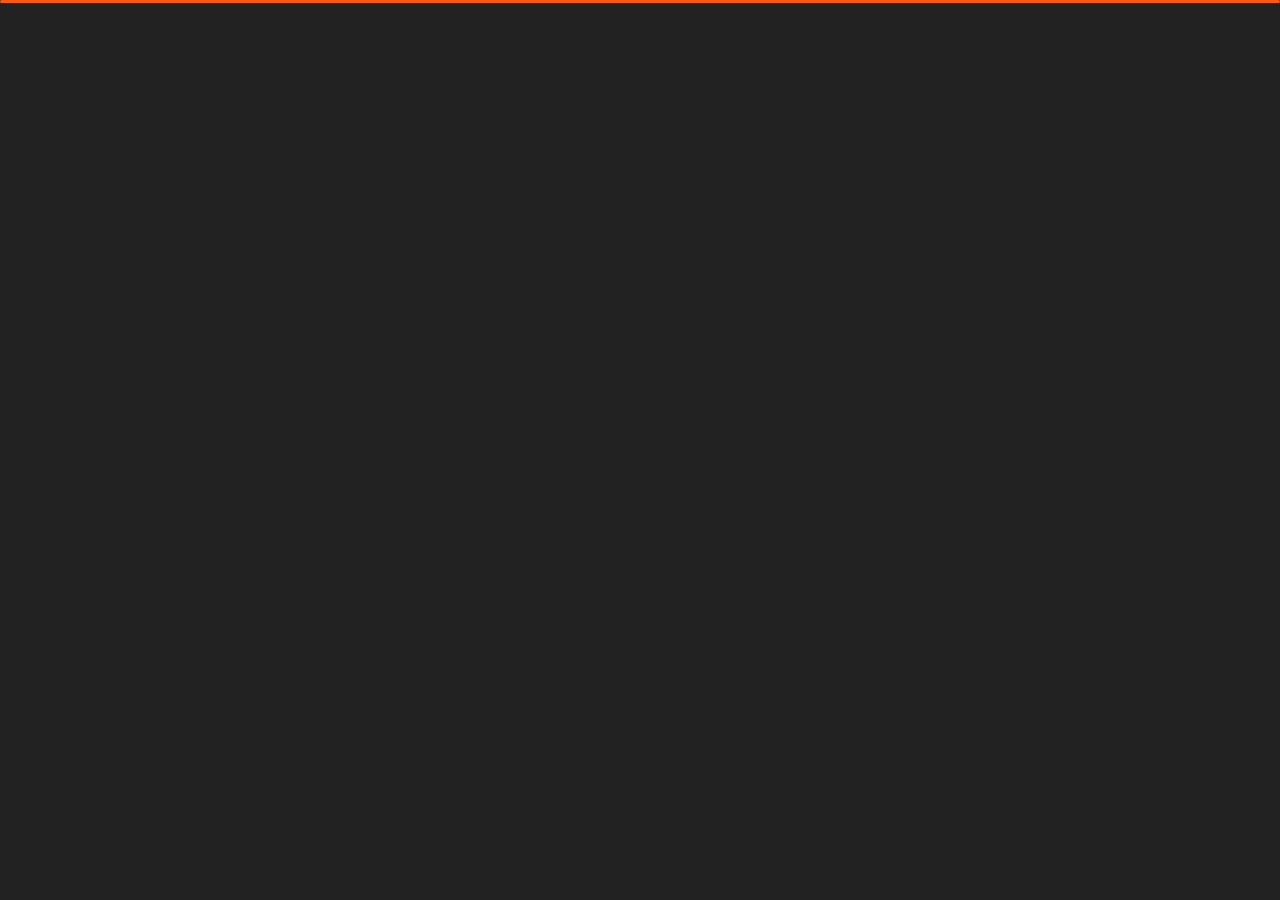
<file: portfolio.html>
<!DOCTYPE html>
<html lang="en">


<head>
    <meta charset="utf-8">
    <title>Portfolio -  Personal Portfolio</title>
    <meta name="viewport" content="width=device-width, initial-scale=1">

    <!-- Template Google Fonts -->
    <link href="https://fonts.googleapis.com/css?family=Poppins:400,400i,500,500i,600,600i,700,700i,800,800i,900,900i" rel="stylesheet">
    <link href="https://fonts.googleapis.com/css?family=Open+Sans:300,400,400i,600,600i,700" rel="stylesheet">

    <!-- Template CSS Files -->
    <link href="css/bootstrap.min.css" rel="stylesheet">
    <link href="css/preloader.min.css" rel="stylesheet">
    <link href="css/circle.css" rel="stylesheet">
    <link href="css/font-awesome.min.css" rel="stylesheet">
    <link href="css/fm.revealator.jquery.min.css" rel="stylesheet">
    <link href="css/style.css" rel="stylesheet">

    <!-- CSS Skin File -->
    <link href="css/skins/orange.css" rel="stylesheet">

    <!-- Live Style Switcher - demo only -->
    <link rel="alternate stylesheet" type="text/css" title="blue" href="css/skins/blue.css" />
    <link rel="alternate stylesheet" type="text/css" title="green" href="css/skins/green.css" />
    <link rel="alternate stylesheet" type="text/css" title="yellow" href="css/skins/yellow.css" />
    <link rel="alternate stylesheet" type="text/css" title="blueviolet" href="css/skins/blueviolet.css" />
    <link rel="alternate stylesheet" type="text/css" title="goldenrod" href="css/skins/goldenrod.css" />
    <link rel="alternate stylesheet" type="text/css" title="magenta" href="css/skins/magenta.css" />
    <link rel="alternate stylesheet" type="text/css" title="orange" href="css/skins/orange.css" />
    <link rel="alternate stylesheet" type="text/css" title="purple" href="css/skins/purple.css" />
    <link rel="alternate stylesheet" type="text/css" title="red" href="css/skins/red.css" />
    <link rel="alternate stylesheet" type="text/css" title="yellowgreen" href="css/skins/yellowgreen.css" />
    <link rel="stylesheet" type="text/css" href="css/styleswitcher.css" />

    <!-- Modernizr JS File -->
    <script src="js/modernizr.custom.js"></script>
</head>

<body class="portfolio">
<!-- Live Style Switcher Starts - demo only -->
<div id="switcher" class="">
    <div class="content-switcher">
        <h4>STYLE SWITCHER</h4>
        <ul>
            <li>
                <a href="#" onclick="setActiveStyleSheet('purple');" title="purple" class="color"><img src="img/styleswitcher/purple.png" alt="purple"/></a>
            </li>
            <li>
                <a href="#" onclick="setActiveStyleSheet('red');" title="red" class="color"><img src="img/styleswitcher/red.png" alt="red"/></a>
            </li>
            <li>
                <a href="#" onclick="setActiveStyleSheet('blueviolet');" title="blueviolet" class="color"><img src="img/styleswitcher/blueviolet.png" alt="blueviolet"/></a>
            </li>
            <li>
                <a href="#" onclick="setActiveStyleSheet('blue');" title="blue" class="color"><img src="img/styleswitcher/blue.png" alt="blue"/></a>
            </li>
            <li>
                <a href="#" onclick="setActiveStyleSheet('goldenrod');" title="goldenrod" class="color"><img src="img/styleswitcher/goldenrod.png" alt="goldenrod"/></a>
            </li>
            <li>
                <a href="#" onclick="setActiveStyleSheet('magenta');" title="magenta" class="color"><img src="img/styleswitcher/magenta.png" alt="magenta"/></a>
            </li>
            <li>
                <a href="#" onclick="setActiveStyleSheet('yellowgreen');" title="yellowgreen" class="color"><img src="img/styleswitcher/yellowgreen.png" alt="yellowgreen"/></a>
            </li>
            <li>
                <a href="#" onclick="setActiveStyleSheet('orange');" title="orange" class="color"><img src="img/styleswitcher/orange.png" alt="orange"/></a>
            </li>
            <li>
                <a href="#" onclick="setActiveStyleSheet('green');" title="green" class="color"><img src="img/styleswitcher/green.png" alt="green"/></a>
            </li>
            <li>
                <a href="#" onclick="setActiveStyleSheet('yellow');" title="yellow" class="color"><img src="img/styleswitcher/yellow.png" alt="yellow"/></a>
            </li>
        </ul>

        <div id="hideSwitcher">&times;</div>
    </div>
</div>
<div id="showSwitcher" class="styleSecondColor"><i class="fa fa-cog fa-spin"></i></div>
<!-- Live Style Switcher Ends - demo only -->
<!-- Header Starts -->
<header class="header" id="navbar-collapse-toggle">
    <!-- Fixed Navigation Starts -->
    <ul class="icon-menu d-none d-lg-block revealator-slideup revealator-once revealator-delay1">
        <li class="icon-box">
            <i class="fa fa-home"></i>
            <a href="index.html">
                <h2>Home</h2>
            </a>
        </li>
        <li class="icon-box">
            <i class="fa fa-user"></i>
            <a href="about.html">
                <h2>About</h2>
            </a>
        </li>
        <li class="icon-box active">
            <i class="fa fa-briefcase"></i>
            <a href="portfolio.html">
                <h2>Portfolio</h2>
            </a>
        </li>
        <li class="icon-box">
            <i class="fa fa-envelope-open"></i>
            <a href="contact.html">
                <h2>Contact</h2>
            </a>
        </li>
        <!-- <li class="icon-box">
            <i class="fa fa-comments"></i>
            <a href="blog.html">
                <h2>Blog</h2>
            </a>
        </li> -->
    </ul>
    <!-- Fixed Navigation Ends -->
    <!-- Mobile Menu Starts -->
    <nav role="navigation" class="d-block d-lg-none">
        <div id="menuToggle">
            <input type="checkbox" />
            <span></span>
            <span></span>
            <span></span>
            <ul class="list-unstyled" id="menu">
                <li><a href="index.html"><i class="fa fa-home"></i><span>Home</span></a></li>
                <li><a href="about.html"><i class="fa fa-user"></i><span>About</span></a></li>
                <li class="active"><a href="portfolio.html"><i class="fa fa-folder-open"></i><span>Portfolio</span></a></li>
                <li><a href="contact.html"><i class="fa fa-envelope-open"></i><span>Contact</span></a></li>
                <!-- <li><a href="blog.html"><i class="fa fa-comments"></i><span>Blog</span></a></li> -->
            </ul>
        </div>
    </nav>
    <!-- Mobile Menu Ends -->
</header>
<!-- Header Ends -->
<!-- Page Title Starts -->
<section class="title-section text-left text-sm-center revealator-slideup revealator-once revealator-delay1">
    <h1>my <span>portfolio</span></h1>
    <span class="title-bg">works</span>
</section>
<!-- Page Title Ends -->
<!-- Main Content Starts -->
<section class="main-content text-center revealator-slideup revealator-once revealator-delay1">
    <div id="grid-gallery" class="container grid-gallery">
        <!-- Portfolio Grid Starts -->
        <section class="grid-wrap">
            <ul class="row grid">
                <!-- Portfolio Item Starts -->
                <li>
                    <figure>
                        <img src="img/Screenshot (667).png" alt="Portolio Image" />
                        <div><span>AR-VR Project</span></div>
                    </figure>
                </li>
                <!-- Portfolio Item Ends -->
                <!-- Portfolio Item Starts -->
                <li>
                    <figure>
                        <img src="img/Screenshot (671).png" alt="Portolio Image" />
                        <div><span>Multi vendor E-commerce website </span></div>
                    </figure>
                </li>
                <!-- Portfolio Item Ends -->
                <!-- Portfolio Item Starts -->
                <li>
                    <figure>
                        <img src="img/Screenshot (669).png" alt="Portolio Image" />
                        <div><span>College Website</span></div>
                    </figure>
                </li>
                <!-- Portfolio Item Ends -->
                <!-- Portfolio Item Starts -->

                <!-- Portfolio Item Ends -->
                
               
                
            </ul>
        </section>
        <!-- Portfolio Grid Ends -->
        <!-- Portfolio Details Starts -->
        <section class="slideshow">
            <ul>
                <!-- Portfolio Item Detail Starts -->
                <li>
                    <figure>
                        <!-- Project Details Starts -->
                        <figcaption>
                            <h3>AR-VR Project</h3>
                            <div class="row open-sans-font">
                                <div class="col-12 col-sm-6 mb-2">
                                    <i class="fa fa-file-text-o pr-2"></i><span class="project-label">Project </span>: <span class="ft-wt-600 uppercase">Website</span>
                                </div>
                                <div class="col-12 col-sm-6 mb-2">
                                    <i class="fa fa-user-o pr-2"></i><span class="project-label">Client </span>: <span class="ft-wt-600 uppercase">Dassault systems</span>
                                </div>
                                <div class="col-12 col-sm-6 mb-2">
                                    <i class="fa fa-code pr-2"></i><span class="project-label">Langages </span>: <span class="ft-wt-600 uppercase">React JS</span>
                                </div>
                                <div class="col-6 mb-2">
                                    <i class="fa fa-external-link pr-2"></i><span class="project-label">Preview </span>: <span class="ft-wt-600 uppercase"><a href="https://la-fondation-dassault-systemes.vercel.app/" target="_blank">Website</a></span>
                                </div>
                                <!-- <div class="col-12 col-sm-6 mb-2">
                                    <i class="fa fa-external-link pr-2"></i><span class="project-label">Preview </span>: <span class="ft-wt-600 uppercase"><a href="#" target="_blank">www.envato.com</a></span>
                                </div> -->
                            </div>
                        </figcaption>
                        <!-- Project Details Ends -->
                        <!-- Main Project Content Starts -->
                        <img src="img/Screenshot (667).png" alt="Portolio Image" />
                        <!-- Main Project Content Ends -->
                    </figure>
                </li>
                <!-- Portfolio Item Detail Ends -->
                <!-- Portfolio Item Detail Starts -->
                <li>
                    <figure>
                        <!-- Project Details Starts -->
                        <figcaption>
                            <h3>Multivendor E-commerce</h3>
                            <div class="row open-sans-font">
                                <div class="col-6 mb-2">
                                    <i class="fa fa-file-text-o pr-2"></i><span class="project-label">Project </span>: <span class="ft-wt-600 uppercase">E-commerce</span>
                                </div>
                                <div class="col-6 mb-2">
                                    <i class="fa fa-user-o pr-2"></i><span class="project-label">Client </span>: <span class="ft-wt-600 uppercase">Ammu Collection LLC</span>
                                </div>
                                <div class="col-6 mb-2">
                                    <i class="fa fa-code pr-2"></i><span class="project-label">Tools </span>: <span class="ft-wt-600 uppercase">Woocommerce</span>
                                </div>
                                <div class="col-6 mb-2">
                                    <i class="fa fa-external-link pr-2"></i><span class="project-label">Preview </span>: <span class="ft-wt-600 uppercase"><a href="#" target="_blank">https://desisinusa.net/</a></span>
                                </div>
                            </div>
                        </figcaption>
                        <!-- Project Details Ends -->
                        <!-- Main Project Content Starts -->
                        <div id="slider" class="carousel slide portfolio-slider" data-ride="carousel" data-interval="false">
                            <ol class="carousel-indicators">
                                <li data-target="#slider" data-slide-to="0" class="active"></li>
                                <!-- <li data-target="#slider" data-slide-to="1"></li>
                                <li data-target="#slider" data-slide-to="2"></li> -->
                            </ol>
                            <!-- The slideshow -->
                            <div class="carousel-inner">
                                <div class="carousel-item active">
                                    <img src="img/Screenshot (671).png" alt="slide 1">
                                </div>
                                <!-- <div class="carousel-item">
                                    <img src="img/projects/project-2.jpg" alt="slide 2">
                                </div>
                                <div class="carousel-item">
                                    <img src="img/projects/project-1.jpg" alt="slide 3">
                                </div> -->
                            </div>
                        </div>
                        <!-- Main Project Content Ends -->
                    </figure>
                </li>
                <!-- Portfolio Item Detail Ends -->
                <!-- Portfolio Item Detail Starts -->
                <li>
                    <figure>
                        <!-- Project Details Starts -->
                        <figcaption>
                            <h3>College website for SKCT</h3>
                            <div class="row open-sans-font">
                                <div class="col-6 mb-2">
                                    <i class="fa fa-file-text-o pr-2"></i><span class="project-label">Project </span>: <span class="ft-wt-600 uppercase">Website</span>
                                </div>
                                <div class="col-6 mb-2">
                                    <i class="fa fa-user-o pr-2"></i><span class="project-label">Client </span>: <span class="ft-wt-600 uppercase">Sri Krishna College Of Technology</span>
                                </div>
                                <div class="col-6 mb-2">
                                    <i class="fa fa-code pr-2"></i><span class="project-label">Langages </span>: <span class="ft-wt-600 uppercase">HTML, CSS, Javascript</span>
                                </div>
                                <div class="col-6 mb-2">
                                    <i class="fa fa-external-link pr-2"></i><span class="project-label">Preview </span>: <span class="ft-wt-600 uppercase"><a href="https://dkteamcollegewebproto.netlify.app/" target="_blank">https://dkteamcollegewebproto....</a></span>
                                </div>
                            </div>
                        </figcaption>
                        <!-- Project Details Ends -->
                        <!-- Main Project Content Starts -->
                        <div id="slider" class="carousel slide portfolio-slider" data-ride="carousel" data-interval="false">
                            <ol class="carousel-indicators">
                                <li data-target="#slider" data-slide-to="0" class="active"></li>
                                <li data-target="#slider" data-slide-to="1"></li>
                                <li data-target="#slider" data-slide-to="2"></li>
                            </ol>
                            <!-- The slideshow -->
                            <div class="carousel-inner">
                                <div class="carousel-item active">
                                    <img src="img/Screenshot (669).png" alt="slide 1">
                                </div>
                                <div class="carousel-item">
                                    <img src="img/Screenshot (700).png" alt="slide 2">
                                </div>
                                <div class="carousel-item">
                                    <img src="img/Screenshot (701).png" alt="slide 3">
                                </div>
                            </div>
                        </div>
                        <!-- Main Project Content Ends -->
                    </figure>
                </li>
                <!-- Portfolio Item Detail Ends -->
                <!-- Portfolio Item Detail Starts -->
                
                <!-- Portfolio Item Detail Ends -->
              
               
            </ul>
            <!-- Portfolio Navigation Starts -->
            <nav>
                <span class="icon nav-prev"><img src="img/projects/navigation/left-arrow.png" alt="previous"></span>
                <span class="icon nav-next"><img src="img/projects/navigation/right-arrow.png" alt="next"></span>
                <span class="nav-close"><img src="img/projects/navigation/close-button.png" alt="close"> </span>
            </nav>
            <!-- Portfolio Navigation Ends -->
        </section>
    </div>
</section>
<!-- Main Content Ends -->

<!-- Template JS Files -->
<script src="js/jquery-3.5.0.min.js"></script>
<script src="js/styleswitcher.js"></script>
<script src="js/preloader.min.js"></script>
<script src="js/fm.revealator.jquery.min.js"></script>
<script src="js/imagesloaded.pkgd.min.js"></script>
<script src="js/masonry.pkgd.min.js"></script>
<script src="js/classie.js"></script>
<script src="js/cbpGridGallery.js"></script>
<script src="js/jquery.hoverdir.js"></script>
<script src="js/popper.min.js"></script>
<script src="js/bootstrap.js"></script>
<script src="js/custom.js"></script>

</body>

</html>
</file>
<file: css/circle.css>
.rect-auto,
.c100.p51 .slice,
.c100.p52 .slice,
.c100.p53 .slice,
.c100.p54 .slice,
.c100.p55 .slice,
.c100.p56 .slice,
.c100.p57 .slice,
.c100.p58 .slice,
.c100.p59 .slice,
.c100.p60 .slice,
.c100.p61 .slice,
.c100.p62 .slice,
.c100.p63 .slice,
.c100.p64 .slice,
.c100.p65 .slice,
.c100.p66 .slice,
.c100.p67 .slice,
.c100.p68 .slice,
.c100.p69 .slice,
.c100.p70 .slice,
.c100.p71 .slice,
.c100.p72 .slice,
.c100.p73 .slice,
.c100.p74 .slice,
.c100.p75 .slice,
.c100.p76 .slice,
.c100.p77 .slice,
.c100.p78 .slice,
.c100.p79 .slice,
.c100.p80 .slice,
.c100.p81 .slice,
.c100.p82 .slice,
.c100.p83 .slice,
.c100.p84 .slice,
.c100.p85 .slice,
.c100.p86 .slice,
.c100.p87 .slice,
.c100.p88 .slice,
.c100.p89 .slice,
.c100.p90 .slice,
.c100.p91 .slice,
.c100.p92 .slice,
.c100.p93 .slice,
.c100.p94 .slice,
.c100.p95 .slice,
.c100.p96 .slice,
.c100.p97 .slice,
.c100.p98 .slice,
.c100.p99 .slice,
.c100.p100 .slice {
  clip: rect(auto, auto, auto, auto);
}
.pie,
.c100 .bar,
.c100.p51 .fill,
.c100.p52 .fill,
.c100.p53 .fill,
.c100.p54 .fill,
.c100.p55 .fill,
.c100.p56 .fill,
.c100.p57 .fill,
.c100.p58 .fill,
.c100.p59 .fill,
.c100.p60 .fill,
.c100.p61 .fill,
.c100.p62 .fill,
.c100.p63 .fill,
.c100.p64 .fill,
.c100.p65 .fill,
.c100.p66 .fill,
.c100.p67 .fill,
.c100.p68 .fill,
.c100.p69 .fill,
.c100.p70 .fill,
.c100.p71 .fill,
.c100.p72 .fill,
.c100.p73 .fill,
.c100.p74 .fill,
.c100.p75 .fill,
.c100.p76 .fill,
.c100.p77 .fill,
.c100.p78 .fill,
.c100.p79 .fill,
.c100.p80 .fill,
.c100.p81 .fill,
.c100.p82 .fill,
.c100.p83 .fill,
.c100.p84 .fill,
.c100.p85 .fill,
.c100.p86 .fill,
.c100.p87 .fill,
.c100.p88 .fill,
.c100.p89 .fill,
.c100.p90 .fill,
.c100.p91 .fill,
.c100.p92 .fill,
.c100.p93 .fill,
.c100.p94 .fill,
.c100.p95 .fill,
.c100.p96 .fill,
.c100.p97 .fill,
.c100.p98 .fill,
.c100.p99 .fill,
.c100.p100 .fill {
  position: absolute;
  border: 0.08em solid #307bbb;
  width: 0.84em;
  height: 0.84em;
  clip: rect(0em, 0.5em, 1em, 0em);
  border-radius: 50%;
  -webkit-transform: rotate(0deg);
  -moz-transform: rotate(0deg);
  -ms-transform: rotate(0deg);
  -o-transform: rotate(0deg);
  transform: rotate(0deg);
}
.pie-fill,
.c100.p51 .bar:after,
.c100.p51 .fill,
.c100.p52 .bar:after,
.c100.p52 .fill,
.c100.p53 .bar:after,
.c100.p53 .fill,
.c100.p54 .bar:after,
.c100.p54 .fill,
.c100.p55 .bar:after,
.c100.p55 .fill,
.c100.p56 .bar:after,
.c100.p56 .fill,
.c100.p57 .bar:after,
.c100.p57 .fill,
.c100.p58 .bar:after,
.c100.p58 .fill,
.c100.p59 .bar:after,
.c100.p59 .fill,
.c100.p60 .bar:after,
.c100.p60 .fill,
.c100.p61 .bar:after,
.c100.p61 .fill,
.c100.p62 .bar:after,
.c100.p62 .fill,
.c100.p63 .bar:after,
.c100.p63 .fill,
.c100.p64 .bar:after,
.c100.p64 .fill,
.c100.p65 .bar:after,
.c100.p65 .fill,
.c100.p66 .bar:after,
.c100.p66 .fill,
.c100.p67 .bar:after,
.c100.p67 .fill,
.c100.p68 .bar:after,
.c100.p68 .fill,
.c100.p69 .bar:after,
.c100.p69 .fill,
.c100.p70 .bar:after,
.c100.p70 .fill,
.c100.p71 .bar:after,
.c100.p71 .fill,
.c100.p72 .bar:after,
.c100.p72 .fill,
.c100.p73 .bar:after,
.c100.p73 .fill,
.c100.p74 .bar:after,
.c100.p74 .fill,
.c100.p75 .bar:after,
.c100.p75 .fill,
.c100.p76 .bar:after,
.c100.p76 .fill,
.c100.p77 .bar:after,
.c100.p77 .fill,
.c100.p78 .bar:after,
.c100.p78 .fill,
.c100.p79 .bar:after,
.c100.p79 .fill,
.c100.p80 .bar:after,
.c100.p80 .fill,
.c100.p81 .bar:after,
.c100.p81 .fill,
.c100.p82 .bar:after,
.c100.p82 .fill,
.c100.p83 .bar:after,
.c100.p83 .fill,
.c100.p84 .bar:after,
.c100.p84 .fill,
.c100.p85 .bar:after,
.c100.p85 .fill,
.c100.p86 .bar:after,
.c100.p86 .fill,
.c100.p87 .bar:after,
.c100.p87 .fill,
.c100.p88 .bar:after,
.c100.p88 .fill,
.c100.p89 .bar:after,
.c100.p89 .fill,
.c100.p90 .bar:after,
.c100.p90 .fill,
.c100.p91 .bar:after,
.c100.p91 .fill,
.c100.p92 .bar:after,
.c100.p92 .fill,
.c100.p93 .bar:after,
.c100.p93 .fill,
.c100.p94 .bar:after,
.c100.p94 .fill,
.c100.p95 .bar:after,
.c100.p95 .fill,
.c100.p96 .bar:after,
.c100.p96 .fill,
.c100.p97 .bar:after,
.c100.p97 .fill,
.c100.p98 .bar:after,
.c100.p98 .fill,
.c100.p99 .bar:after,
.c100.p99 .fill,
.c100.p100 .bar:after,
.c100.p100 .fill {
  -webkit-transform: rotate(180deg);
  -moz-transform: rotate(180deg);
  -ms-transform: rotate(180deg);
  -o-transform: rotate(180deg);
  transform: rotate(180deg);
}
.c100 {
  position: relative;
  font-size: 120px;
  width: 1em;
  height: 1em;
  border-radius: 50%;
  float: left;
  margin: 0 0.1em 0.1em 0;
  background-color: #cccccc;
}
.c100 *,
.c100 *:before,
.c100 *:after {
  -webkit-box-sizing: content-box;
  -moz-box-sizing: content-box;
  box-sizing: content-box;
}
.c100.center {
  float: none;
  margin: 0 auto;
}
.c100.big {
  font-size: 240px;
}
.c100.small {
  font-size: 80px;
}
.c100 > span {
  position: absolute;
  width: 100%;
  z-index: 1;
  left: 0;
  top: 0;
  width: 5em;
  line-height: 5em;
  font-size: 0.2em;
  color: #cccccc;
  display: block;
  text-align: center;
  white-space: nowrap;
  -webkit-transition-property: all;
  -moz-transition-property: all;
  -o-transition-property: all;
  transition-property: all;
  -webkit-transition-duration: 0.2s;
  -moz-transition-duration: 0.2s;
  -o-transition-duration: 0.2s;
  transition-duration: 0.2s;
  -webkit-transition-timing-function: ease-out;
  -moz-transition-timing-function: ease-out;
  -o-transition-timing-function: ease-out;
  transition-timing-function: ease-out;
}
.c100:after {
  position: absolute;
  top: 0.08em;
  left: 0.08em;
  display: block;
  content: " ";
  border-radius: 50%;
  background-color: #f5f5f5;
  width: 0.84em;
  height: 0.84em;
  -webkit-transition-property: all;
  -moz-transition-property: all;
  -o-transition-property: all;
  transition-property: all;
  -webkit-transition-duration: 0.2s;
  -moz-transition-duration: 0.2s;
  -o-transition-duration: 0.2s;
  transition-duration: 0.2s;
  -webkit-transition-timing-function: ease-in;
  -moz-transition-timing-function: ease-in;
  -o-transition-timing-function: ease-in;
  transition-timing-function: ease-in;
}
.c100 .slice {
  position: absolute;
  width: 1em;
  height: 1em;
  clip: rect(0em, 1em, 1em, 0.5em);
}
.c100.p1 .bar {
  -webkit-transform: rotate(3.6deg);
  -moz-transform: rotate(3.6deg);
  -ms-transform: rotate(3.6deg);
  -o-transform: rotate(3.6deg);
  transform: rotate(3.6deg);
}
.c100.p2 .bar {
  -webkit-transform: rotate(7.2deg);
  -moz-transform: rotate(7.2deg);
  -ms-transform: rotate(7.2deg);
  -o-transform: rotate(7.2deg);
  transform: rotate(7.2deg);
}
.c100.p3 .bar {
  -webkit-transform: rotate(10.8deg);
  -moz-transform: rotate(10.8deg);
  -ms-transform: rotate(10.8deg);
  -o-transform: rotate(10.8deg);
  transform: rotate(10.8deg);
}
.c100.p4 .bar {
  -webkit-transform: rotate(14.4deg);
  -moz-transform: rotate(14.4deg);
  -ms-transform: rotate(14.4deg);
  -o-transform: rotate(14.4deg);
  transform: rotate(14.4deg);
}
.c100.p5 .bar {
  -webkit-transform: rotate(18deg);
  -moz-transform: rotate(18deg);
  -ms-transform: rotate(18deg);
  -o-transform: rotate(18deg);
  transform: rotate(18deg);
}
.c100.p6 .bar {
  -webkit-transform: rotate(21.6deg);
  -moz-transform: rotate(21.6deg);
  -ms-transform: rotate(21.6deg);
  -o-transform: rotate(21.6deg);
  transform: rotate(21.6deg);
}
.c100.p7 .bar {
  -webkit-transform: rotate(25.2deg);
  -moz-transform: rotate(25.2deg);
  -ms-transform: rotate(25.2deg);
  -o-transform: rotate(25.2deg);
  transform: rotate(25.2deg);
}
.c100.p8 .bar {
  -webkit-transform: rotate(28.8deg);
  -moz-transform: rotate(28.8deg);
  -ms-transform: rotate(28.8deg);
  -o-transform: rotate(28.8deg);
  transform: rotate(28.8deg);
}
.c100.p9 .bar {
  -webkit-transform: rotate(32.4deg);
  -moz-transform: rotate(32.4deg);
  -ms-transform: rotate(32.4deg);
  -o-transform: rotate(32.4deg);
  transform: rotate(32.4deg);
}
.c100.p10 .bar {
  -webkit-transform: rotate(36deg);
  -moz-transform: rotate(36deg);
  -ms-transform: rotate(36deg);
  -o-transform: rotate(36deg);
  transform: rotate(36deg);
}
.c100.p11 .bar {
  -webkit-transform: rotate(39.6deg);
  -moz-transform: rotate(39.6deg);
  -ms-transform: rotate(39.6deg);
  -o-transform: rotate(39.6deg);
  transform: rotate(39.6deg);
}
.c100.p12 .bar {
  -webkit-transform: rotate(43.2deg);
  -moz-transform: rotate(43.2deg);
  -ms-transform: rotate(43.2deg);
  -o-transform: rotate(43.2deg);
  transform: rotate(43.2deg);
}
.c100.p13 .bar {
  -webkit-transform: rotate(46.800000000000004deg);
  -moz-transform: rotate(46.800000000000004deg);
  -ms-transform: rotate(46.800000000000004deg);
  -o-transform: rotate(46.800000000000004deg);
  transform: rotate(46.800000000000004deg);
}
.c100.p14 .bar {
  -webkit-transform: rotate(50.4deg);
  -moz-transform: rotate(50.4deg);
  -ms-transform: rotate(50.4deg);
  -o-transform: rotate(50.4deg);
  transform: rotate(50.4deg);
}
.c100.p15 .bar {
  -webkit-transform: rotate(54deg);
  -moz-transform: rotate(54deg);
  -ms-transform: rotate(54deg);
  -o-transform: rotate(54deg);
  transform: rotate(54deg);
}
.c100.p16 .bar {
  -webkit-transform: rotate(57.6deg);
  -moz-transform: rotate(57.6deg);
  -ms-transform: rotate(57.6deg);
  -o-transform: rotate(57.6deg);
  transform: rotate(57.6deg);
}
.c100.p17 .bar {
  -webkit-transform: rotate(61.2deg);
  -moz-transform: rotate(61.2deg);
  -ms-transform: rotate(61.2deg);
  -o-transform: rotate(61.2deg);
  transform: rotate(61.2deg);
}
.c100.p18 .bar {
  -webkit-transform: rotate(64.8deg);
  -moz-transform: rotate(64.8deg);
  -ms-transform: rotate(64.8deg);
  -o-transform: rotate(64.8deg);
  transform: rotate(64.8deg);
}
.c100.p19 .bar {
  -webkit-transform: rotate(68.4deg);
  -moz-transform: rotate(68.4deg);
  -ms-transform: rotate(68.4deg);
  -o-transform: rotate(68.4deg);
  transform: rotate(68.4deg);
}
.c100.p20 .bar {
  -webkit-transform: rotate(72deg);
  -moz-transform: rotate(72deg);
  -ms-transform: rotate(72deg);
  -o-transform: rotate(72deg);
  transform: rotate(72deg);
}
.c100.p21 .bar {
  -webkit-transform: rotate(75.60000000000001deg);
  -moz-transform: rotate(75.60000000000001deg);
  -ms-transform: rotate(75.60000000000001deg);
  -o-transform: rotate(75.60000000000001deg);
  transform: rotate(75.60000000000001deg);
}
.c100.p22 .bar {
  -webkit-transform: rotate(79.2deg);
  -moz-transform: rotate(79.2deg);
  -ms-transform: rotate(79.2deg);
  -o-transform: rotate(79.2deg);
  transform: rotate(79.2deg);
}
.c100.p23 .bar {
  -webkit-transform: rotate(82.8deg);
  -moz-transform: rotate(82.8deg);
  -ms-transform: rotate(82.8deg);
  -o-transform: rotate(82.8deg);
  transform: rotate(82.8deg);
}
.c100.p24 .bar {
  -webkit-transform: rotate(86.4deg);
  -moz-transform: rotate(86.4deg);
  -ms-transform: rotate(86.4deg);
  -o-transform: rotate(86.4deg);
  transform: rotate(86.4deg);
}
.c100.p25 .bar {
  -webkit-transform: rotate(90deg);
  -moz-transform: rotate(90deg);
  -ms-transform: rotate(90deg);
  -o-transform: rotate(90deg);
  transform: rotate(90deg);
}
.c100.p26 .bar {
  -webkit-transform: rotate(93.60000000000001deg);
  -moz-transform: rotate(93.60000000000001deg);
  -ms-transform: rotate(93.60000000000001deg);
  -o-transform: rotate(93.60000000000001deg);
  transform: rotate(93.60000000000001deg);
}
.c100.p27 .bar {
  -webkit-transform: rotate(97.2deg);
  -moz-transform: rotate(97.2deg);
  -ms-transform: rotate(97.2deg);
  -o-transform: rotate(97.2deg);
  transform: rotate(97.2deg);
}
.c100.p28 .bar {
  -webkit-transform: rotate(100.8deg);
  -moz-transform: rotate(100.8deg);
  -ms-transform: rotate(100.8deg);
  -o-transform: rotate(100.8deg);
  transform: rotate(100.8deg);
}
.c100.p29 .bar {
  -webkit-transform: rotate(104.4deg);
  -moz-transform: rotate(104.4deg);
  -ms-transform: rotate(104.4deg);
  -o-transform: rotate(104.4deg);
  transform: rotate(104.4deg);
}
.c100.p30 .bar {
  -webkit-transform: rotate(108deg);
  -moz-transform: rotate(108deg);
  -ms-transform: rotate(108deg);
  -o-transform: rotate(108deg);
  transform: rotate(108deg);
}
.c100.p31 .bar {
  -webkit-transform: rotate(111.60000000000001deg);
  -moz-transform: rotate(111.60000000000001deg);
  -ms-transform: rotate(111.60000000000001deg);
  -o-transform: rotate(111.60000000000001deg);
  transform: rotate(111.60000000000001deg);
}
.c100.p32 .bar {
  -webkit-transform: rotate(115.2deg);
  -moz-transform: rotate(115.2deg);
  -ms-transform: rotate(115.2deg);
  -o-transform: rotate(115.2deg);
  transform: rotate(115.2deg);
}
.c100.p33 .bar {
  -webkit-transform: rotate(118.8deg);
  -moz-transform: rotate(118.8deg);
  -ms-transform: rotate(118.8deg);
  -o-transform: rotate(118.8deg);
  transform: rotate(118.8deg);
}
.c100.p34 .bar {
  -webkit-transform: rotate(122.4deg);
  -moz-transform: rotate(122.4deg);
  -ms-transform: rotate(122.4deg);
  -o-transform: rotate(122.4deg);
  transform: rotate(122.4deg);
}
.c100.p35 .bar {
  -webkit-transform: rotate(126deg);
  -moz-transform: rotate(126deg);
  -ms-transform: rotate(126deg);
  -o-transform: rotate(126deg);
  transform: rotate(126deg);
}
.c100.p36 .bar {
  -webkit-transform: rotate(129.6deg);
  -moz-transform: rotate(129.6deg);
  -ms-transform: rotate(129.6deg);
  -o-transform: rotate(129.6deg);
  transform: rotate(129.6deg);
}
.c100.p37 .bar {
  -webkit-transform: rotate(133.20000000000002deg);
  -moz-transform: rotate(133.20000000000002deg);
  -ms-transform: rotate(133.20000000000002deg);
  -o-transform: rotate(133.20000000000002deg);
  transform: rotate(133.20000000000002deg);
}
.c100.p38 .bar {
  -webkit-transform: rotate(136.8deg);
  -moz-transform: rotate(136.8deg);
  -ms-transform: rotate(136.8deg);
  -o-transform: rotate(136.8deg);
  transform: rotate(136.8deg);
}
.c100.p39 .bar {
  -webkit-transform: rotate(140.4deg);
  -moz-transform: rotate(140.4deg);
  -ms-transform: rotate(140.4deg);
  -o-transform: rotate(140.4deg);
  transform: rotate(140.4deg);
}
.c100.p40 .bar {
  -webkit-transform: rotate(144deg);
  -moz-transform: rotate(144deg);
  -ms-transform: rotate(144deg);
  -o-transform: rotate(144deg);
  transform: rotate(144deg);
}
.c100.p41 .bar {
  -webkit-transform: rotate(147.6deg);
  -moz-transform: rotate(147.6deg);
  -ms-transform: rotate(147.6deg);
  -o-transform: rotate(147.6deg);
  transform: rotate(147.6deg);
}
.c100.p42 .bar {
  -webkit-transform: rotate(151.20000000000002deg);
  -moz-transform: rotate(151.20000000000002deg);
  -ms-transform: rotate(151.20000000000002deg);
  -o-transform: rotate(151.20000000000002deg);
  transform: rotate(151.20000000000002deg);
}
.c100.p43 .bar {
  -webkit-transform: rotate(154.8deg);
  -moz-transform: rotate(154.8deg);
  -ms-transform: rotate(154.8deg);
  -o-transform: rotate(154.8deg);
  transform: rotate(154.8deg);
}
.c100.p44 .bar {
  -webkit-transform: rotate(158.4deg);
  -moz-transform: rotate(158.4deg);
  -ms-transform: rotate(158.4deg);
  -o-transform: rotate(158.4deg);
  transform: rotate(158.4deg);
}
.c100.p45 .bar {
  -webkit-transform: rotate(162deg);
  -moz-transform: rotate(162deg);
  -ms-transform: rotate(162deg);
  -o-transform: rotate(162deg);
  transform: rotate(162deg);
}
.c100.p46 .bar {
  -webkit-transform: rotate(165.6deg);
  -moz-transform: rotate(165.6deg);
  -ms-transform: rotate(165.6deg);
  -o-transform: rotate(165.6deg);
  transform: rotate(165.6deg);
}
.c100.p47 .bar {
  -webkit-transform: rotate(169.20000000000002deg);
  -moz-transform: rotate(169.20000000000002deg);
  -ms-transform: rotate(169.20000000000002deg);
  -o-transform: rotate(169.20000000000002deg);
  transform: rotate(169.20000000000002deg);
}
.c100.p48 .bar {
  -webkit-transform: rotate(172.8deg);
  -moz-transform: rotate(172.8deg);
  -ms-transform: rotate(172.8deg);
  -o-transform: rotate(172.8deg);
  transform: rotate(172.8deg);
}
.c100.p49 .bar {
  -webkit-transform: rotate(176.4deg);
  -moz-transform: rotate(176.4deg);
  -ms-transform: rotate(176.4deg);
  -o-transform: rotate(176.4deg);
  transform: rotate(176.4deg);
}
.c100.p50 .bar {
  -webkit-transform: rotate(180deg);
  -moz-transform: rotate(180deg);
  -ms-transform: rotate(180deg);
  -o-transform: rotate(180deg);
  transform: rotate(180deg);
}
.c100.p51 .bar {
  -webkit-transform: rotate(183.6deg);
  -moz-transform: rotate(183.6deg);
  -ms-transform: rotate(183.6deg);
  -o-transform: rotate(183.6deg);
  transform: rotate(183.6deg);
}
.c100.p52 .bar {
  -webkit-transform: rotate(187.20000000000002deg);
  -moz-transform: rotate(187.20000000000002deg);
  -ms-transform: rotate(187.20000000000002deg);
  -o-transform: rotate(187.20000000000002deg);
  transform: rotate(187.20000000000002deg);
}
.c100.p53 .bar {
  -webkit-transform: rotate(190.8deg);
  -moz-transform: rotate(190.8deg);
  -ms-transform: rotate(190.8deg);
  -o-transform: rotate(190.8deg);
  transform: rotate(190.8deg);
}
.c100.p54 .bar {
  -webkit-transform: rotate(194.4deg);
  -moz-transform: rotate(194.4deg);
  -ms-transform: rotate(194.4deg);
  -o-transform: rotate(194.4deg);
  transform: rotate(194.4deg);
}
.c100.p55 .bar {
  -webkit-transform: rotate(198deg);
  -moz-transform: rotate(198deg);
  -ms-transform: rotate(198deg);
  -o-transform: rotate(198deg);
  transform: rotate(198deg);
}
.c100.p56 .bar {
  -webkit-transform: rotate(201.6deg);
  -moz-transform: rotate(201.6deg);
  -ms-transform: rotate(201.6deg);
  -o-transform: rotate(201.6deg);
  transform: rotate(201.6deg);
}
.c100.p57 .bar {
  -webkit-transform: rotate(205.20000000000002deg);
  -moz-transform: rotate(205.20000000000002deg);
  -ms-transform: rotate(205.20000000000002deg);
  -o-transform: rotate(205.20000000000002deg);
  transform: rotate(205.20000000000002deg);
}
.c100.p58 .bar {
  -webkit-transform: rotate(208.8deg);
  -moz-transform: rotate(208.8deg);
  -ms-transform: rotate(208.8deg);
  -o-transform: rotate(208.8deg);
  transform: rotate(208.8deg);
}
.c100.p59 .bar {
  -webkit-transform: rotate(212.4deg);
  -moz-transform: rotate(212.4deg);
  -ms-transform: rotate(212.4deg);
  -o-transform: rotate(212.4deg);
  transform: rotate(212.4deg);
}
.c100.p60 .bar {
  -webkit-transform: rotate(216deg);
  -moz-transform: rotate(216deg);
  -ms-transform: rotate(216deg);
  -o-transform: rotate(216deg);
  transform: rotate(216deg);
}
.c100.p61 .bar {
  -webkit-transform: rotate(219.6deg);
  -moz-transform: rotate(219.6deg);
  -ms-transform: rotate(219.6deg);
  -o-transform: rotate(219.6deg);
  transform: rotate(219.6deg);
}
.c100.p62 .bar {
  -webkit-transform: rotate(223.20000000000002deg);
  -moz-transform: rotate(223.20000000000002deg);
  -ms-transform: rotate(223.20000000000002deg);
  -o-transform: rotate(223.20000000000002deg);
  transform: rotate(223.20000000000002deg);
}
.c100.p63 .bar {
  -webkit-transform: rotate(226.8deg);
  -moz-transform: rotate(226.8deg);
  -ms-transform: rotate(226.8deg);
  -o-transform: rotate(226.8deg);
  transform: rotate(226.8deg);
}
.c100.p64 .bar {
  -webkit-transform: rotate(230.4deg);
  -moz-transform: rotate(230.4deg);
  -ms-transform: rotate(230.4deg);
  -o-transform: rotate(230.4deg);
  transform: rotate(230.4deg);
}
.c100.p65 .bar {
  -webkit-transform: rotate(234deg);
  -moz-transform: rotate(234deg);
  -ms-transform: rotate(234deg);
  -o-transform: rotate(234deg);
  transform: rotate(234deg);
}
.c100.p66 .bar {
  -webkit-transform: rotate(237.6deg);
  -moz-transform: rotate(237.6deg);
  -ms-transform: rotate(237.6deg);
  -o-transform: rotate(237.6deg);
  transform: rotate(237.6deg);
}
.c100.p67 .bar {
  -webkit-transform: rotate(241.20000000000002deg);
  -moz-transform: rotate(241.20000000000002deg);
  -ms-transform: rotate(241.20000000000002deg);
  -o-transform: rotate(241.20000000000002deg);
  transform: rotate(241.20000000000002deg);
}
.c100.p68 .bar {
  -webkit-transform: rotate(244.8deg);
  -moz-transform: rotate(244.8deg);
  -ms-transform: rotate(244.8deg);
  -o-transform: rotate(244.8deg);
  transform: rotate(244.8deg);
}
.c100.p69 .bar {
  -webkit-transform: rotate(248.4deg);
  -moz-transform: rotate(248.4deg);
  -ms-transform: rotate(248.4deg);
  -o-transform: rotate(248.4deg);
  transform: rotate(248.4deg);
}
.c100.p70 .bar {
  -webkit-transform: rotate(252deg);
  -moz-transform: rotate(252deg);
  -ms-transform: rotate(252deg);
  -o-transform: rotate(252deg);
  transform: rotate(252deg);
}
.c100.p71 .bar {
  -webkit-transform: rotate(255.6deg);
  -moz-transform: rotate(255.6deg);
  -ms-transform: rotate(255.6deg);
  -o-transform: rotate(255.6deg);
  transform: rotate(255.6deg);
}
.c100.p72 .bar {
  -webkit-transform: rotate(259.2deg);
  -moz-transform: rotate(259.2deg);
  -ms-transform: rotate(259.2deg);
  -o-transform: rotate(259.2deg);
  transform: rotate(259.2deg);
}
.c100.p73 .bar {
  -webkit-transform: rotate(262.8deg);
  -moz-transform: rotate(262.8deg);
  -ms-transform: rotate(262.8deg);
  -o-transform: rotate(262.8deg);
  transform: rotate(262.8deg);
}
.c100.p74 .bar {
  -webkit-transform: rotate(266.40000000000003deg);
  -moz-transform: rotate(266.40000000000003deg);
  -ms-transform: rotate(266.40000000000003deg);
  -o-transform: rotate(266.40000000000003deg);
  transform: rotate(266.40000000000003deg);
}
.c100.p75 .bar {
  -webkit-transform: rotate(270deg);
  -moz-transform: rotate(270deg);
  -ms-transform: rotate(270deg);
  -o-transform: rotate(270deg);
  transform: rotate(270deg);
}
.c100.p76 .bar {
  -webkit-transform: rotate(273.6deg);
  -moz-transform: rotate(273.6deg);
  -ms-transform: rotate(273.6deg);
  -o-transform: rotate(273.6deg);
  transform: rotate(273.6deg);
}
.c100.p77 .bar {
  -webkit-transform: rotate(277.2deg);
  -moz-transform: rotate(277.2deg);
  -ms-transform: rotate(277.2deg);
  -o-transform: rotate(277.2deg);
  transform: rotate(277.2deg);
}
.c100.p78 .bar {
  -webkit-transform: rotate(280.8deg);
  -moz-transform: rotate(280.8deg);
  -ms-transform: rotate(280.8deg);
  -o-transform: rotate(280.8deg);
  transform: rotate(280.8deg);
}
.c100.p79 .bar {
  -webkit-transform: rotate(284.40000000000003deg);
  -moz-transform: rotate(284.40000000000003deg);
  -ms-transform: rotate(284.40000000000003deg);
  -o-transform: rotate(284.40000000000003deg);
  transform: rotate(284.40000000000003deg);
}
.c100.p80 .bar {
  -webkit-transform: rotate(288deg);
  -moz-transform: rotate(288deg);
  -ms-transform: rotate(288deg);
  -o-transform: rotate(288deg);
  transform: rotate(288deg);
}
.c100.p81 .bar {
  -webkit-transform: rotate(291.6deg);
  -moz-transform: rotate(291.6deg);
  -ms-transform: rotate(291.6deg);
  -o-transform: rotate(291.6deg);
  transform: rotate(291.6deg);
}
.c100.p82 .bar {
  -webkit-transform: rotate(295.2deg);
  -moz-transform: rotate(295.2deg);
  -ms-transform: rotate(295.2deg);
  -o-transform: rotate(295.2deg);
  transform: rotate(295.2deg);
}
.c100.p83 .bar {
  -webkit-transform: rotate(298.8deg);
  -moz-transform: rotate(298.8deg);
  -ms-transform: rotate(298.8deg);
  -o-transform: rotate(298.8deg);
  transform: rotate(298.8deg);
}
.c100.p84 .bar {
  -webkit-transform: rotate(302.40000000000003deg);
  -moz-transform: rotate(302.40000000000003deg);
  -ms-transform: rotate(302.40000000000003deg);
  -o-transform: rotate(302.40000000000003deg);
  transform: rotate(302.40000000000003deg);
}
.c100.p85 .bar {
  -webkit-transform: rotate(306deg);
  -moz-transform: rotate(306deg);
  -ms-transform: rotate(306deg);
  -o-transform: rotate(306deg);
  transform: rotate(306deg);
}
.c100.p86 .bar {
  -webkit-transform: rotate(309.6deg);
  -moz-transform: rotate(309.6deg);
  -ms-transform: rotate(309.6deg);
  -o-transform: rotate(309.6deg);
  transform: rotate(309.6deg);
}
.c100.p87 .bar {
  -webkit-transform: rotate(313.2deg);
  -moz-transform: rotate(313.2deg);
  -ms-transform: rotate(313.2deg);
  -o-transform: rotate(313.2deg);
  transform: rotate(313.2deg);
}
.c100.p88 .bar {
  -webkit-transform: rotate(316.8deg);
  -moz-transform: rotate(316.8deg);
  -ms-transform: rotate(316.8deg);
  -o-transform: rotate(316.8deg);
  transform: rotate(316.8deg);
}
.c100.p89 .bar {
  -webkit-transform: rotate(320.40000000000003deg);
  -moz-transform: rotate(320.40000000000003deg);
  -ms-transform: rotate(320.40000000000003deg);
  -o-transform: rotate(320.40000000000003deg);
  transform: rotate(320.40000000000003deg);
}
.c100.p90 .bar {
  -webkit-transform: rotate(324deg);
  -moz-transform: rotate(324deg);
  -ms-transform: rotate(324deg);
  -o-transform: rotate(324deg);
  transform: rotate(324deg);
}
.c100.p91 .bar {
  -webkit-transform: rotate(327.6deg);
  -moz-transform: rotate(327.6deg);
  -ms-transform: rotate(327.6deg);
  -o-transform: rotate(327.6deg);
  transform: rotate(327.6deg);
}
.c100.p92 .bar {
  -webkit-transform: rotate(331.2deg);
  -moz-transform: rotate(331.2deg);
  -ms-transform: rotate(331.2deg);
  -o-transform: rotate(331.2deg);
  transform: rotate(331.2deg);
}
.c100.p93 .bar {
  -webkit-transform: rotate(334.8deg);
  -moz-transform: rotate(334.8deg);
  -ms-transform: rotate(334.8deg);
  -o-transform: rotate(334.8deg);
  transform: rotate(334.8deg);
}
.c100.p94 .bar {
  -webkit-transform: rotate(338.40000000000003deg);
  -moz-transform: rotate(338.40000000000003deg);
  -ms-transform: rotate(338.40000000000003deg);
  -o-transform: rotate(338.40000000000003deg);
  transform: rotate(338.40000000000003deg);
}
.c100.p95 .bar {
  -webkit-transform: rotate(342deg);
  -moz-transform: rotate(342deg);
  -ms-transform: rotate(342deg);
  -o-transform: rotate(342deg);
  transform: rotate(342deg);
}
.c100.p96 .bar {
  -webkit-transform: rotate(345.6deg);
  -moz-transform: rotate(345.6deg);
  -ms-transform: rotate(345.6deg);
  -o-transform: rotate(345.6deg);
  transform: rotate(345.6deg);
}
.c100.p97 .bar {
  -webkit-transform: rotate(349.2deg);
  -moz-transform: rotate(349.2deg);
  -ms-transform: rotate(349.2deg);
  -o-transform: rotate(349.2deg);
  transform: rotate(349.2deg);
}
.c100.p98 .bar {
  -webkit-transform: rotate(352.8deg);
  -moz-transform: rotate(352.8deg);
  -ms-transform: rotate(352.8deg);
  -o-transform: rotate(352.8deg);
  transform: rotate(352.8deg);
}
.c100.p99 .bar {
  -webkit-transform: rotate(356.40000000000003deg);
  -moz-transform: rotate(356.40000000000003deg);
  -ms-transform: rotate(356.40000000000003deg);
  -o-transform: rotate(356.40000000000003deg);
  transform: rotate(356.40000000000003deg);
}
.c100.p100 .bar {
  -webkit-transform: rotate(360deg);
  -moz-transform: rotate(360deg);
  -ms-transform: rotate(360deg);
  -o-transform: rotate(360deg);
  transform: rotate(360deg);
}
.c100:hover {
  cursor: default;
}

.c100.dark {
  background-color: #777777;
}
.c100.dark .bar,
.c100.dark .fill {
  border-color: #c6ff00 !important;
}
.c100.dark > span {
  color: #777777;
}
.c100.dark:after {
  background-color: #666666;
}
.c100.dark:hover > span {
  color: #c6ff00;
}
.c100.green .bar,
.c100.green .fill {
  border-color: #4db53c !important;
}
.c100.green:hover > span {
  color: #4db53c;
}
.c100.green.dark .bar,
.c100.green.dark .fill {
  border-color: #5fd400 !important;
}
.c100.green.dark:hover > span {
  color: #5fd400;
}
.c100.orange .bar,
.c100.orange .fill {
  border-color: #dd9d22 !important;
}
.c100.orange:hover > span {
  color: #dd9d22;
}
.c100.orange.dark .bar,
.c100.orange.dark .fill {
  border-color: #e08833 !important;
}
.c100.orange.dark:hover > span {
  color: #e08833;
}
</file>
<file: css/style.css>
/*
Template Name: Tunis - Personal Portfolio
Author: celtano
Author URI: http://themeforest.net/user/celtano
Description: Tunis - Personal Portfolio
Version: 1.0
*/

/*------------------------------------------------------------------
[Table of contents]
	+ General
	    - Miscellaneous
		- Light Body
		- Buttons
		- Page Title
	+ Header
		- Desktop Navigation
		- Mobile Navigation
	+ Pages
		- Homepage
		+ About
		    - Personal Info List
			- Box Stats
			- Resume
			- Skills
		+ Portfolio
		    - Grid
		    + Slideshow
                - Embedded Videos
                - Carousel
                - Navigation
        + Contact
            - Left Side
            - Contact Form
		+ Blog
            - Latest Posts
            - Pagination
	- Responsive Design Styles
-------------------------------------------------------------------*/

/* [ GENERAL ] */
/*================================================== */

/*** Miscellaneous ***/

html {
  overflow-x: hidden;
  height: 100%;
}

body {
  font-family: 'Poppins', sans-serif;
  font-size: 15px;
  color: #fff;
  font-weight: 500;
  line-height: 1.6;
  position: relative;
  background-size: cover;
  background-position: center;
  height: 100%;
  width: 100%;
  background-color: #111;
}

.poppins-font {
  font-family: 'Poppins', sans-serif;
}

.open-sans-font {
  font-family: 'Open Sans', sans-serif;
}

hr.separator {
  border-top: 1px solid #252525;
  margin: 70px auto 55px;
  max-width: 40%;
}

.ft-wt-600 {
  font-weight: 600;
}

.mb-30 {
  margin-bottom: 30px;
}

.no-transform {
  transform: none !important;
}

.custom-title {
  padding-bottom: 22px;
  font-size: 26px;
}

/*** Light Body ***/

body.light {
  color: #666;
  background-color: #fff;
}

body.home.light .home-details h1 span {
  color: #666;
}

body.home.light .home-details h6 {
  color: #777;
}

body.home.light .bg {
  background-image: url(../img/light.jpg);
  background-size: cover;
  background-repeat: no-repeat;
  background-position: top;
  box-shadow: 0 0 7px rgba(0,0,0,.3);
}

body.light .preloader .black_wall {
  background-color: #eee;
}

body.light .preloader {
  background-color: #fff;
}

body.light .title-section h1 {
  color: #666;
}

body.light .title-bg {
  color: rgba(30, 37, 48, 0.07);
}

body.light.about .box-stats {
  border: 1px solid #ddd;
}

body.light.about .c100,
body.light.about .resume-box .time {
  background-color: #eee;
}

body.light.about .resume-box .time,
body.light.about .resume-box p {
  color: #666;
}

body.light.about .resume-box .place:before {
  background-color: #666;
}

body.light.about  .resume-box li:after {
  border-left: 1px solid #ddd;
}

body.light.about .c100 > span {
  color: #666;
}

body.light.about .c100:after {
  background-color: #fff;
}

body.light.portfolio .slideshow figure {
  background-color: #fff;
}

body.light.portfolio .slideshow ul > li:after {
  background: rgba(255,255,255,0.77);
}

body.light.portfolio .slideshow {
  background: rgba(0,0,0,0.7);
}

body.light.contact .contactform input[type=text],
body.light.contact .contactform input[type=email],
body.light.contact .contactform textarea {
  background-color: #fff;
  border: 1px solid #ddd;
  color: #666;
}

body.light.contact  ul.social li a {
  color: #666;
  background: #eee;
}

body.light.contact  ul.social li a:hover {
  color: #fff;
}

body.light.blog .post-content {
  background-color: #f2f2f2;
}

body.light.blog .post-content .entry-header h3 a {
  color: #666;
}

body.light.blog .page-link {
  color: #666;
  background-color: #eee;
  border: 1px solid #eee;
}

body.light.blog-post .meta {
  color: #888;
}

body.light.blog .page-item.active .page-link {
  color: #fff;
}

body.light hr.separator {
  border-top: 1px solid #ddd;
}

@media (min-width: 992px) {
  body.light .header ul.icon-menu li.icon-box {
    background-color: #eee;
  }

  body.light .header ul.icon-menu li.icon-box i {
    color: #666;
  }

  body.light .header ul.icon-menu li.icon-box.active,
  body.light .header ul.icon-menu li.icon-box:hover,
  body.light .header ul.icon-menu li.icon-box.active i,
  body.light .header ul.icon-menu li.icon-box:hover i {
    color: #fff;
  }
}

@media (max-width: 991px) {

  body.light .main-img-mobile {
    border: 4px solid #eee;
  }

  body.light #menuToggle {
    border: 1px solid #ddd;
  }

  body.light #menuToggle,
  body.light #menu {
    background: #eee;
  }

  body.light #menuToggle > span,
  body.light #menuToggle input:checked ~ span {
    background: #666;
  }

  body.light #menu li a {
    color: #666;
  }

  body.light #menu li:after {
    background: #ddd;
  }

  body.light.portfolio .slideshow nav {
    background: #eee;
    border-bottom: 1px solid #ddd;
  }

  body.light.portfolio .slideshow nav span img {
    display: none;
  }

  body.light.portfolio .slideshow nav span.nav-next {
    background-image: url("../img/projects/navigation/right-arrow.png");
    background-size: cover;
  }

  body.light.portfolio .slideshow nav span.nav-prev {
    background-image: url("../img/projects/navigation/left-arrow.png");
    background-size: cover;
  }

  body.light.portfolio .slideshow nav span.nav-close {
    background-image: url("../img/projects/navigation/close-button.png");
    background-size: cover;
  }

  body.light.portfolio .slideshow nav span.nav-next,
  body.light.portfolio .slideshow nav span.nav-prev {
    top: 51px;
  }

  body.light.portfolio .slideshow {
    background: #fff;
  }
}

@media (max-width: 576px) {
  body.light .title-section {
    background: #eee;
    border-bottom: 1px solid #ddd;
  }

  body.light #menuToggle {
    border: 0;
  }

  body.light.portfolio .slideshow nav span.nav-next,
  body.light.portfolio .slideshow nav span.nav-prev {
    top: 31px;
  }
}
/*** Buttons ***/
.btn {
  box-shadow: none !important;
  border-radius: 26px;
  font-weight: 500;
  height: 46px;
  line-height: 46px;
  font-size: 15px;
  text-transform: uppercase;
  color: #fff;
  padding: 0 40px;
  outline: none !important;
  overflow: hidden;
  display: inline-block;
  position: relative;
  font-family: 'Poppins', sans-serif;
  letter-spacing: .5px;
  border: 0;
}

.btn,
.btn:hover,
.btn:focus {
  color: #fff;
  text-decoration: none;
}

/*** Page Title ***/

.title-section {
  margin: 0 auto;
  width: 100%;
  position: relative;
  padding: 80px 0;
}

.title-section h1 {
  font-size: 56px;
  font-weight: 900;
  color: #fff;
  text-transform: uppercase;
  margin: 0;
}

.title-bg {
  font-size: 110px;
  left: 0;
  letter-spacing: 10px;
  line-height: 0.7;
  position: absolute;
  right: 0;
  top: 50%;
  text-transform: uppercase;
  font-weight: 800;
  -webkit-transform: translateY(-50%);
  -moz-transform: translateY(-50%);
  -ms-transform: translateY(-50%);
  -o-transform: translateY(-50%);
  transform: translateY(-50%);
  color: rgba(255, 255, 255, 0.07);
}

/* [ HEADER ] */
/*================================================== */

/*** Desktop Navigation ***/

@media (min-width: 992px) {

  /*** Navigation ***/

  .header {
    position: fixed;
    right: 30px;
    bottom: 0;
    z-index: 3;
    display: flex;
    align-items: center;
    height: calc(100vh - 200px);
    top: 100px;
    opacity: 1;
    transition: opacity 0.3s;
    -webkit-transition: opacity 0.3s;
  }

  .header.hide-header {
    z-index: 0 !important;
    opacity: 0;
  }

  .header ul.icon-menu {
    margin: 0;
    padding: 0;
  }

  .header ul.icon-menu li.icon-box {
    width: 50px;
    height: 50px;
    list-style: none;
    position: relative;
    display: flex;
    align-items: center;
    transition: .3s;
    margin: 20px 0;
    border-radius: 50%;
    background: #2b2a2a;
  }

  .header ul.icon-menu li.icon-box i {
    color: #ddd;
    font-size: 19px;
    transition: .3s;
  }

  .header ul.icon-menu li.icon-box.active,
  .header ul.icon-menu li.icon-box:hover,
  .header ul.icon-menu li.icon-box.active i,
  .header ul.icon-menu li.icon-box:hover i {
    color: #fff;
  }

  .header .icon-box h2 {
    font-size: 15px;
    font-weight: 500;
  }

  .header .icon-box a {
    display: block;
    padding: 0;
    width: 50px;
    height: 50px;
  }

  .header .icon-box i.fa {
    position: absolute;
    pointer-events: none;
  }

  .header .icon-menu i {
    left: 0;
    right: 0;
    margin: 0 auto;
    display: block;
    text-align: center;
    font-size: 35px;
    top: 15px;
  }

  .header .icon-box h2 {
    z-index: -1;
    position: absolute;
    top: 0;
    right: 0;
    opacity: 0;
    color: #fff;
    line-height: 50px;
    font-weight: 500;
    transition: all .3s;
    border-radius: 30px;
    text-transform: uppercase;
    padding: 0 25px 0 30px;
    height: 50px;
    
  }

  .header .icon-box a:hover h2 {
    opacity: 1;
    right: 27px;
    margin: 0;
    text-align: center;
    border-radius: 30px 0 0 30px;
  }
}

/* [ Pages ] */
/*================================================== */

/*** Homepage ***/

.home .color-block {
  position: fixed;
  height: 200%;
  width: 100%;
  transform: rotate(-15deg);
  left: -83%;
  top: -50%;
}

.home .bg {
  background-image: url(../img/blog/edited_pp.jpg);
  background-color: #111;
  background-size: cover;
  background-repeat: no-repeat;
  background-position: top;
  height: calc(100vh - 90px);
  z-index: 111;
  border-radius: 15px;
  left: 30px;
  top: 40px;
  box-shadow: 0 0 7px rgba(0,0,0,.9);
}

.home .container-home {
  display: flex;
  align-items: center;
  min-height: 100%;
}

.home .home-details > div {
  max-width: 550px;
  margin: 0 auto;
}

.home .home-details h1 {
  font-size: 45px;
  line-height: 45px;
  font-weight: 700;
  margin: 18px 0 10px;
}

.home .home-details h1 span {
  color: #fff;
  font-weight: 600;
}

.home .home-details h6 {
  color: #eee;
  font-size: 22px;
  font-weight: 400;
  display: block;
}

.home .home-details p {
  margin: 10px 0 23px;
  font-size: 16px;
  line-height: 32px;
}

/*** About ***/

.about .main-content {
  padding-bottom: 20px;
}

/* Personal Info List */

.about .about-list li:not(:last-child) {
  padding-bottom: 20px;
}

.about .about-list .title {
  opacity: .8;
  text-transform: capitalize;
}

.about .about-list .value {
  font-weight: 600;
}

/* Box Stats */

.about .box-stats {
  padding: 20px 30px 25px 40px;
  border-radius: 5px;
  border: 1px solid #252525;
}

.about .box-stats.with-margin {
  margin-bottom: 30px;
}

.about .box-stats h3 {
  position: relative;
  display: inline-block;
  margin: 0;
  font-size: 50px;
  font-weight: 700;
}

.about .box-stats h3:after {
  content: '+';
  position: absolute;
  right: -24px;
  font-size: 33px;
  font-weight: 300;
  top: 2px;
}

.about .box-stats p {
  padding-left: 45px;
}

.about .box-stats p:before {
  content: "";
  position: absolute;
  left: 0;
  top: 13px;
  width: 30px;
  height: 1px;
  background: #777;
}

/* Resume */

.about .resume-box ul {
  margin: 0;
  padding: 0;
  list-style: none;
}

.about .resume-box li {
  position: relative;
  padding: 0 20px 0 60px;
  margin: 0 0 50px;
}

.about .resume-box li:after {
  content: "";
  position: absolute;
  top: 0;
  left: 20px;
  bottom: 0;
  border-left: 1px solid #333;
}

.about .resume-box .icon {
  width: 40px;
  height: 40px;
  position: absolute;
  left: 0;
  right: 0;
  line-height: 40px;
  text-align: center;
  z-index: 1;
  border-radius: 50%;
  color: #fff;
  background-color: #252525;
}

.about .resume-box .time {
  color: #fff;
  font-size: 12px;
  padding: 1px 10px;
  display: inline-block;
  margin-bottom: 12px;
  border-radius: 20px;
  font-weight: 600;
  background-color: #252525;
  opacity: .8;
}

.about .resume-box h5 {
  font-size: 18px;
  margin: 7px 0 10px;
}

.about .resume-box p {
  margin: 0;
  color: #eee;
  font-size: 14px;
}

.about .resume-box .place {
  opacity: .8;
  font-weight: 600;
  font-size: 15px;
  position: relative;
  padding-left: 26px;
}

.about .resume-box .place:before {
  position: absolute;
  content: '';
  width: 10px;
  height: 2px;
  background-color: #fff;
  left: 7px;
  top: 9px;
  opacity: .8;
}

/* Skills */

.about .c100 {
  float: none !important;
  margin: 0 auto;
  background-color: #252525;
}

.about .c100 > span {
  color: #fff;
}

.about .c100:after {
  background-color: #111;
}

/*** Portfolio ***/
.portfolio .main-content {
  padding-bottom: 60px;
  margin-top: -15px;
}

/* Grid */

.portfolio .grid-gallery ul {
  list-style: none;
  margin: 0;
  padding: 0;
}

.portfolio .grid-gallery figure {
  margin: 0;
}

.portfolio .grid-gallery figure img {
  display: block;
  width: 100%;
  border-radius: 5px;
  transition: .3s;
}

.portfolio .grid-wrap {
  margin: 0 auto;
}

.portfolio .grid {
  margin: 0 auto;
}

.portfolio .grid li {
  width: 33.333333%;
  float: left;
  cursor: pointer;
  padding: 15px;
}

.portfolio .grid figure {
  -webkit-transition: 0.3s;
  transition: 0.3s;
  border-radius: 5px;
  padding: 0;
  position: relative;
  overflow: hidden;
}

.portfolio .grid figure img {
  display: block;
  position: relative;
}

.portfolio .grid li a {
  overflow: hidden;
}

.portfolio .grid li figure div {
  position: absolute;
  width: 100%;
  height: 100%;
  display: -webkit-box;
  display: -webkit-flex;
  display: -ms-flexbox;
  display: flex;
  -webkit-box-align: center;
  -webkit-align-items: center;
  -ms-flex-align: center;
  align-items: center;
  text-align: center;
  justify-content: center;
}

.portfolio .grid li figure div span {
  margin: 0;
  text-transform: uppercase;
  color: #fff;
  font-size: 18px;
}

/* Slideshow */

.portfolio .slideshow {
  position: fixed;
  background: rgba(0,0,0,0.85);
  width: 100%;
  height: 100%;
  top: 0;
  left: 0;
  z-index: 1111;
  opacity: 0;
  visibility: hidden;
  overflow: hidden;
  -webkit-perspective: 1000px;
  perspective: 1000px;
  -webkit-transition: opacity 0.5s, visibility 0s 0.5s;
  transition: opacity 0.5s, visibility 0s 0.5s;
  text-align: left;
}

.portfolio .slideshow-open .slideshow {
  opacity: 1;
  visibility: visible;
  -webkit-transition: opacity 0.5s;
  transition: opacity 0.5s;
}

.portfolio .slideshow ul {
  width: 100%;
  height: 100%;
  -webkit-transform-style: preserve-3d;
  transform-style: preserve-3d;
  -webkit-transform: translate3d(0,0,150px);
  transform: translate3d(0,0,150px);
  -webkit-transition: -webkit-transform 0.5s;
  transition: transform 0.5s;
}

.portfolio .slideshow ul.animatable > li {
  -webkit-transition: -webkit-transform 0.5s;
  transition: transform 0.5s;
}

.portfolio .slideshow-open .slideshow ul {
  -webkit-transform: translate3d(0,0,0);
  transform: translate3d(0,0,0);
}

.portfolio .slideshow ul > li {
  width: 660px;
  position: absolute;
  top: 50%;
  left: 50%;
  margin: -280px 0 0 -330px;
  visibility: hidden;
}

.portfolio .slideshow ul > li.show {
  visibility: visible;
}

.portfolio .slideshow ul > li:after {
  content: '';
  position: absolute;
  width: 100%;
  height: 100%;
  top: 0;
  left: 0;
  background: rgba(0,0,0,0.7);
  -webkit-transition: opacity 0.3s;
  transition: opacity 0.3s;
  z-index: 111;
  border-radius: 10px;
}

.portfolio .slideshow ul > li.current:after {
  visibility: hidden;
  opacity: 0;
  -webkit-transition: opacity 0.3s, visibility 0s 0.3s;
  transition: opacity 0.3s, visibility 0s 0.3s;
}

.portfolio .slideshow figure {
  width: 100%;
  height: 100%;
  background: #252525;
  padding: 30px;
  overflow: auto;
  border-radius: 10px;
}

.portfolio .slideshow a {
  text-decoration: underline;
}

.portfolio .slideshow figcaption {
  margin-bottom: 15px;
}

.portfolio .slideshow figcaption h3 {
  text-transform: uppercase;
  padding: 10px 0 20px;
  font-weight: 700;
  text-align: center;
  font-size: 33px;
}

/* Embedded Videos */

.portfolio .slideshow .videocontainer,
.portfolio .slideshow .responsive-video {
  max-width: 100%;
  border-radius: 4px;
  display: block;
  object-fit: cover;
}

.portfolio .slideshow .videocontainer {
  position: relative;
  padding-bottom: 56.20%;
  padding-top: 0;
  height: 0;
  max-width: 100%;
  overflow: hidden;
  width: 100%;
  display: block;
  margin: 0;
  border-radius: 4px;
}

.portfolio .slideshow .videocontainer iframe,
.portfolio .slideshow .videocontainer object,
.portfolio .slideshow .videocontainer embed {
  position: absolute;
  top: 0;
  left: 0;
  width: 100%;
  height: 100%;
  border: 0;
}

/* Carousel */

.portfolio .slideshow .carousel-indicators {
  bottom: 0;
  background: rgba(0,0,0,.4);
  padding: 10px 0;
  margin: 0;
}

.portfolio .slideshow .carousel-indicators li {
  width: 10px;
  height: 10px;
  border-radius: 50%;
  margin: 0 7px;
  background-color: #fff;
  opacity: 1;
}

/* Navigation */

.portfolio .slideshow nav span {
  position: fixed;
  z-index: 1000;
  text-align: center;
  cursor: pointer;
  padding: 200px 30px;
  color: #fff;
}

.portfolio .slideshow nav span.nav-prev,
.portfolio .slideshow nav span.nav-next {
  top: 50%;
  -webkit-transform: translateY(-50%);
  transform: translateY(-50%);
  font-size: 41px;
  line-height: 58px;
}

.portfolio .slideshow nav span.nav-prev {
  left: 0;
}

.portfolio .slideshow nav span.nav-next {
  right: 0;
}

.portfolio .slideshow nav span.nav-close {
  top: 30px;
  right: 30px;
  padding: 0;
}

/*** Contact ***/
.contact .main-content {
  padding-bottom: 85px;
}
/* Left Side */

.contact .custom-span-contact {
  font-weight: 600;
  padding-left: 50px;
  line-height: 21px;
  padding-top: 5px;
}

.contact .custom-span-contact i {
  left: 0;
  top: 10px;
  font-size: 33px;
}

.contact .custom-span-contact i.fa-phone-square {
  font-size: 39px;
  top: 7px;
}

.contact .custom-span-contact span {
  text-transform: uppercase;
  opacity: .8;
  font-weight: 400;
}

.contact ul.social {
  margin-left: -5px;
}

.contact ul.social li {
  display: inline-block;
}

.contact ul.social li a {
  display: inline-block;
  height: 40px;
  width: 40px;
  line-height: 42px;
  text-align: center;
  color: #fff;
  transition: .3s;
  font-size: 17px;
  margin: 0 6px;
  background: #2b2a2a;
  border-radius: 50%;
}
/* Form */
.contact .contactform input[type=text],
.contact .contactform input[type=email] {
  border: 1px solid #111;
  width: 100%;
  background: #252525;
  color: #fff;
  padding: 11px 26px;
  margin-bottom: 30px;
  border-radius: 30px;
  outline: none !important;
  transition: .3s;
}

.contact .contactform textarea {
  border: 1px solid #111;
  background: #252525;
  color: #fff;
  width: 100%;
  padding: 12px 26px;
  margin-bottom: 20px;
  height: 160px;
  overflow: hidden;
  border-radius: 30px;
  outline: none !important;
  transition: .3s;
}

.contact .contactform .form-message {
  margin: 24px 0;
}

.contact .contactform .output_message {
  display: block;
  color: #fff;
  height: 46px;
  line-height: 46px;
  border-radius: 30px;
}

.contact .contactform .output_message.success {
  background: #28a745;
}

.contact .contactform .output_message.success:before {
  font-family: FontAwesome;
  content: "\f14a";
  padding-right: 10px;
}

.contact .contactform .output_message.error {
  background: #dc3545;
}

.contact .contactform .output_message.error:before {
  font-family: FontAwesome;
  content: "\f071";
  padding-right: 10px;
}

/*** Blog ***/

.blog .main-content {
  padding-bottom: 85px;
}

/* Latest Posts */

.blog .post-container {
  display: block;
}

.blog .post-content {
  background-color: #252525;
  padding: 20px 25px 25px 25px;
  border-radius: 0 0 5px 5px;
}

.blog .post-content .entry-header h3 {
  line-height: 26px;
  cursor: pointer;
}

.blog .post-content .entry-header h3 a {
  text-decoration: none;
  transition: .5s;
}

.blog .post-thumb {
  border-radius: 5px 5px 0 0;
  cursor: pointer;
}

.blog .post-thumb a {
  border-radius: 5px 5px 0 0;
}

.blog .post-container:hover img {
  transform: scale(1.2);
}

.blog .post-thumb a img {
  border-radius: 5px 5px 0 0;
  transition: .3s;
}

.blog .post-content .entry-content p {
  margin: 15px 0 5px;
}

.blog .post-content .entry-header h3 a {
  color: #fff;
  font-size: 20px;
  font-weight: 600;
}

/* pagination */

.blog .pagination {
  margin-bottom: 30px;
}

.blog .page-link {
  color: #fff;
  background-color: #252525;
  border: 1px solid #252525;
  padding: 0;
  margin: 0 10px;
  border-radius: 50% !important;
  width: 43px;
  height: 43px;
  line-height: 43px;
  text-align: center;
  transition: .3s;

}

.blog .page-link:focus,
.blog .page-link:active{
  box-shadow: none !important;
}

.blog .page-link:hover {
  color: #fff !important;
}

/* Blog Post */

.blog-post article {
  max-width: 700px;
  margin: 0 auto;
}

.blog-post article h1 {
  font-weight: 600;
  margin: 13px 0 20px;
}

.blog-post article img {
  border-radius: 5px;
  margin-bottom: 20px;
}

.blog-post .meta {
  color: #eee;
  font-size: 13px;
}

.blog-post .meta span {
  padding-right: 15px;
}

.blog-post .meta i {
  padding-right: 3px;
}

/* [ RESPONSIVE DESIGN STYLES ] */

@media (min-width: 1351px) {
  .portfolio .container-portfolio .grid {
    text-align: left;
  }
}

@media (max-width: 1350px) and (min-width: 992px) {
  .container {
    max-width: calc(100% - 195px);
  }

  .portfolio .container-portfolio {
    max-width: calc(100% - 195px);
  }
}

@media (max-width: 1100px) and (min-width: 992px) {
  .home .home-details > div {
    max-width: 450px;
  }
}

@media (min-width: 1600px) {
  .home .home-details > div {
    max-width: 600px;
  }
}

@media (min-width: 992px) {
  .home .home-details-container {
    width: 100%;
    height: 100vh;
  }

  body.home {
    overflow: hidden;
  }

  .btn:before {
    font: 15px/1.2em FontAwesome;
    color: #fff;
    position: absolute;
    height: 100%;
    right: 25px;
    top: 50%;
    margin-top: -9px;
    transition: all 0.3s;
    opacity: 0;
    filter: alpha(opacity=0);
    -webkit-transform: translateX(-20px);
    transform: translateX(-20px);
  }

  .btn.btn-about:before {
    content: "\f007";
  }

  .btn.btn-portfolio:before {
    content: "\f07c";
    margin-top: -8px;
  }

  .btn.btn-preview:before {
    content: "\f08e";
  }

  .btn.btn-download:before {
    content: "\f019";
  }

  .btn.btn-contact:before {
    content: "\f1d8";
  }

  .btn span {
    position: relative;
    display: block;
    transition: all 0.3s;
  }

  .btn:hover span {
    -webkit-transform: translateX(-10px);
    transform: translateX(-10px);
  }

  .btn:hover:before {
    opacity: 1;
    filter: alpha(opacity=100);
    -webkit-transform: translateX(0);
    transform: translateX(0);
  }
}

/* Mobile  Navigation */

@media (max-width: 991px) {
  .btn {
    padding: 0 28px;
  }

  body.home {
    padding: 25px;
  }

  body.home .main-container {
    padding: 30px 0 !important;
  }

  .home .home-details-container {
    margin: 0 auto;
  }

  .home .home-details {
    padding: 0;
  }

  .main-img-mobile {
    border-radius: 50%;
    width: 270px;
    height: 270px;
    border: 4px solid #252525;
    margin: 0 auto 25px;
    display: block;
  }

  .home .home-details h1 {
    font-size: 38px;
    line-height: 38px;
    margin: 29px 0 13px;
  }

  .home .home-details p {
    margin: 10px 0 23px;
    font-size: 15px;
    line-height: 30px;
  }

  #menuToggle {
    display: inline-block;
    position: fixed;
    top: 30px;
    right: 30px;
    z-index: 1111;
    user-select: none;
    padding: 19px 0 0 16px;
    width: 54px;
    height: 54px;
    border-radius: 5px;
    background: #252525;
  }

  #menuToggle input {
    display: flex;
    width: 54px;
    height: 54px;
    position: absolute;
    cursor: pointer;
    opacity: 0;
    z-index: 2;
    top: 0;
    left: 0;
  }

  #menuToggle > span {
    display: flex;
    width: 23px;
    height: 2px;
    margin-bottom: 5px;
    position: relative;
    background: #ffffff;
    border-radius: 3px;
    z-index: 1;
    transform-origin: 5px 0;
    transition: transform 0.5s cubic-bezier(0.77,0.2,0.05,1.0),
    background 0.5s cubic-bezier(0.77,0.2,0.05,1.0),
    opacity 0.55s ease;
  }

  #menuToggle > span:first-child {
    transform-origin: 0 0;
  }

  #menuToggle > span:nth-last-child(2) {
    transform-origin: 0 100%;
  }

  #menuToggle input:checked ~ span {
    opacity: 1;
    transform: rotate(45deg) translate(4px, 0);
    background: #fff;
  }

  #menuToggle input:checked ~ span:nth-last-child(3) {
    opacity: 0;
    transform: rotate(0deg) scale(0.2, 0.2);
  }

  #menuToggle input:checked ~ span:nth-last-child(2) {
    transform: rotate(-45deg) translate(2px, 4px);
  }

  #menu {
    position: fixed;
    left: 0;
    top: 0;
    width: 100%;
    height: 100%;
    margin: 0;
    padding-top: 60px;
    background-color: #252525;
    -webkit-font-smoothing: antialiased;
    transform-origin: 0 0;
    transform: translate(-100%, 0);
    transition: transform 0.5s cubic-bezier(0.77,0.2,0.05,1.0);
  }

  #menuToggle input:checked ~ ul {
    transform: none;
  }

  #menu li {
    position: relative;
    padding-left: 30px;
  }

  #menu li:after {
    position: absolute;
    content: '';
    height: 1px;
    width: calc(100% - 60px);
    background: #333;
    left: 30px;
  }

  #menu li:last-child:after {
    display: none;
  }

  #menu li.active a span {
    font-weight: 600;
  }

  #menu li a {
    color: #fff;
    text-transform: uppercase;
    transition-delay: 2s;
    font-size: 26px;
    display: block;
    text-decoration: none;
    padding: 14px 0;
    position: relative;
  }

  #menu li a span {
    position: absolute;
    left: 50px;
    font-weight: 400;
  }

  .portfolio .grid li {
    width: 50%;
  }

  .portfolio .grid li figure div {
    display: none !important;
  }

  .portfolio .slideshow {
    background: #252525;
  }

  .portfolio .slideshow nav span {
    padding: 0;
  }

  .portfolio .slideshow ul > li {
    width: 100%;
    height: 100%;
    position: absolute;
    top: 0;
    left: 0;
    right: 0;
    margin: 0;
  }

  .portfolio .slideshow ul > li:after {
    display: none;
  }

  .portfolio .slideshow figure {
    padding: 125px 30px 30px;
    border-radius: 0;
    max-width: 720px;
    margin: 0 auto;
  }

  .portfolio .slideshow nav span.nav-prev,
  .portfolio .slideshow nav span.nav-next {
    top: 35px;
    width: 32px;
    height: 32px;
  }

  .portfolio .slideshow nav span.nav-next {
    right: 30px;
  }

  .portfolio .slideshow nav span.nav-prev {
    left: 30px;
  }

  .portfolio .slideshow nav span.nav-prev img,
  .portfolio .slideshow nav span.nav-next img {
    width: 32px;
    height: 32px;
  }

  .portfolio .slideshow nav span:before {
    display: none;
  }

  .portfolio .slideshow nav span.nav-close {
    top: 35px;
    right: 0;
    left: 0;
    margin: 0 auto;
    width: 32px;
    height: 32px;
    display: block;
    line-height: 0;
  }

  .portfolio .slideshow nav span.nav-close img {
    width: 32px;
    height: 32px;
  }

  .portfolio .slideshow nav {
    position: fixed;
    top: 0;
    width: 100%;
    height: 102px;
    background: #252525;
    z-index: 1;
    border-bottom: 1px solid #333;
  }

  .contact .main-content {
    padding-bottom: 0;
  }
}

@media (max-width: 767px) {
  .home .home-details p {
    font-size: 14px;
    line-height: 28px;
  }
}

@media (max-width: 576px) {
  .btn {
    font-size: 14px;
  }

  body {
    font-size: 14px;
  }

  .title-section.revealator-delay1 {
    transform: none !important;
    opacity: 1 !important;
  }

  #menuToggle {
    right: 10px;
    top: 4px;
    padding: 19px 0 0 13px;
    width: 49px;
    height: 49px;
  }

  .home #menuToggle {
    right: 25px;
    top: 25px;
    padding: 17px 0 0 13px;
  }

  #menu li {
    padding-left: 25px;
  }

  #menu li a {
    font-size: 18px;
  }

  #menu li:after {
    width: calc(100% - 50px);
    left: 25px;
  }

  #menu li a span {
    left: 35px;
  }

  .main-content {
    padding-top: 85px;
  }

  .main-content > .container {
    padding: 0 25px;
  }

  .main-img-mobile {
    width: 230px;
    height: 230px;
  }

  .home .home-details h1 {
    font-size: 29px;
    line-height: 29px;
    margin: 18px 0 13px;
  }

  .home .home-details h6 {
    font-size: 19px;
  }

  .title-section {
    padding: 16px 25px 14px;
    background: #252525;
    border-bottom: 1px solid #333;
    margin-bottom: 36px;
    position: fixed;
    right: 0;
    left: 0;
    z-index: 11;
    top: 0;
  }

  .title-section h1 {
    font-size: 26px;
  }

  .title-bg {
    display: none;
  }

  .custom-title {
    font-size: 21px;
  }

  .about .main-content {
    padding-bottom: 0;
  }

  .about .resume-box h5 {
    font-size: 17px;
  }

  .about .box-stats {
    padding: 15px 20px 20px 25px;
  }

  .about .c100 {
    transform: scale(.8);
  }

  .about .box-stats.with-margin {
    margin-bottom: 25px;
  }

  .about .box-stats h3 {
    font-size: 40px;
  }

  .about .box-stats p {
    padding-left: 0;
  }

  .about .box-stats p:before {
    display: none;
  }

  .portfolio .main-content {
    padding-bottom: 10px;
    margin-top: -12px;
  }

  .portfolio .grid li {
    width: 100%;
  }

  .portfolio .main-content > .container {
    padding: 0 10px;
  }

  .portfolio .slideshow figure {
    padding: 85px 25px 25px;
  }

  .portfolio .slideshow figcaption h3 {
    font-size: 25px;
  }

  .portfolio .slideshow nav span.nav-prev,
  .portfolio .slideshow nav span.nav-next {
    top: 9px;
    width: 20px;
    height: 20px;
  }

  .portfolio .slideshow nav span.nav-next {
    right: 20px;
  }

  .portfolio .slideshow nav span.nav-prev {
    left: 20px;
  }

  .portfolio .slideshow nav span.nav-prev img,
  .portfolio .slideshow nav span.nav-next img {
    width: 20px;
    height: 20px;
  }

  .portfolio .slideshow nav span.nav-close {
    top: 21px;
    width: 20px;
    height: 20px;
  }

  .portfolio .slideshow nav span.nav-close img {
    width: 20px;
    height: 20px;
  }

  .portfolio .slideshow nav {
    height: 62px;
  }

  .blog .main-content {
    padding-bottom: 55px;
  }

  .blog-post article h1 {
    font-size: 25px;
  }

  .separator.mt-1 {
    margin-top: 35px !important;
  }
}

#particle-canvas {
  width: 100%;
  height: 100%;
}
.co{
  background-color: rgba(255, 255, 255, 0);
}
</file>
<file: css/skins/orange.css>
/* =================================================================== */
/* ORANGE #fa5b0f
====================================================================== */

.home h1,
.about .box-stats h3,
.title-section h1 span,
#menu li.active a,
body.light #menu li.active a,
.blog .post-container:hover .post-content .entry-header h3 a,
.blog .post-content .entry-header h3 a:hover,
.contact .custom-span-contact i,
.portfolio .slideshow figcaption h3,
.portfolio .slideshow a,
.portfolio .grid figure:hover figcaption,
.blog-post .meta i{
	color: #fa5b0f;
}
.about .resume-box .icon,
.contact ul.social li a:hover,
body.light.contact ul.social li a:hover,
.preloader .loader,
.blog .page-link:hover,
.blog .page-item.active .page-link,
body.light.blog .page-link:hover,
body.light.blog .page-item.active .page-link,
.portfolio .grid li figure div,
.header ul.icon-menu li.icon-box.active, .header ul.icon-menu li.icon-box:hover,
body.light .header ul.icon-menu li.icon-box.active, body.light  .header ul.icon-menu li.icon-box:hover,
.btn,
.header .icon-box h2,
.home .color-block,
.title-section hr,
.portfolio .slideshow .carousel-indicators li.active {
	background-color: #fa5b0f;
}
.contact .contactform input[type=text]:focus,
.contact .contactform input[type=email]:focus,
.contact .contactform textarea:focus,
body.light.contact .contactform input[type=text]:focus,
body.light.contact .contactform input[type=email]:focus,
body.light.contact .contactform textarea:focus,
.blog .page-item.active .page-link,
.blog .page-link:hover,
body.light.blog .page-item.active .page-link,
body.light.blog .page-link:hover{
	border: 1px solid #fa5b0f;
}
.blog .post-thumb {
	border-bottom: 5px solid #fa5b0f;
}
.pie, .c100 .bar, .c100.p51 .fill, .c100.p52 .fill, .c100.p53 .fill, .c100.p54 .fill, .c100.p55 .fill, .c100.p56 .fill, .c100.p57 .fill, .c100.p58 .fill, .c100.p59 .fill, .c100.p60 .fill, .c100.p61 .fill, .c100.p62 .fill, .c100.p63 .fill, .c100.p64 .fill, .c100.p65 .fill, .c100.p66 .fill, .c100.p67 .fill, .c100.p68 .fill, .c100.p69 .fill, .c100.p70 .fill, .c100.p71 .fill, .c100.p72 .fill, .c100.p73 .fill, .c100.p74 .fill, .c100.p75 .fill, .c100.p76 .fill, .c100.p77 .fill, .c100.p78 .fill, .c100.p79 .fill, .c100.p80 .fill, .c100.p81 .fill, .c100.p82 .fill, .c100.p83 .fill, .c100.p84 .fill, .c100.p85 .fill, .c100.p86 .fill, .c100.p87 .fill, .c100.p88 .fill, .c100.p89 .fill, .c100.p90 .fill, .c100.p91 .fill, .c100.p92 .fill, .c100.p93 .fill, .c100.p94 .fill, .c100.p95 .fill, .c100.p96 .fill, .c100.p97 .fill, .c100.p98 .fill, .c100.p99 .fill, .c100.p100 .fill {
	border: 0.08em solid #fa5b0f;
}
</file>
<file: css/skins/blue.css>
/* =================================================================== */
/* BLUE #4169e1
====================================================================== */

.home h1,
.about .box-stats h3,
.title-section h1 span,
#menu li.active a,
body.light #menu li.active a,
.blog .post-container:hover .post-content .entry-header h3 a,
.blog .post-content .entry-header h3 a:hover,
.contact .custom-span-contact i,
.portfolio .slideshow figcaption h3,
.portfolio .slideshow a,
.portfolio .grid figure:hover figcaption,
.blog-post .meta i{
	color: #4169e1;
}
.about .resume-box .icon,
.contact ul.social li a:hover,
body.light.contact ul.social li a:hover,
.preloader .loader,
.blog .page-link:hover,
.blog .page-item.active .page-link,
body.light.blog .page-link:hover,
body.light.blog .page-item.active .page-link,
.portfolio .grid li figure div,
.header ul.icon-menu li.icon-box.active, .header ul.icon-menu li.icon-box:hover,
body.light .header ul.icon-menu li.icon-box.active, body.light  .header ul.icon-menu li.icon-box:hover,
.btn,
.header .icon-box h2,
.home .color-block,
.title-section hr,
.portfolio .slideshow .carousel-indicators li.active {
	background-color: #4169e1;
}
.contact .contactform input[type=text]:focus,
.contact .contactform input[type=email]:focus,
.contact .contactform textarea:focus,
body.light.contact .contactform input[type=text]:focus,
body.light.contact .contactform input[type=email]:focus,
body.light.contact .contactform textarea:focus,
.blog .page-item.active .page-link,
.blog .page-link:hover,
body.light.blog .page-item.active .page-link,
body.light.blog .page-link:hover{
	border: 1px solid #4169e1;
}
.blog .post-thumb {
	border-bottom: 5px solid #4169e1;
}
.pie, .c100 .bar, .c100.p51 .fill, .c100.p52 .fill, .c100.p53 .fill, .c100.p54 .fill, .c100.p55 .fill, .c100.p56 .fill, .c100.p57 .fill, .c100.p58 .fill, .c100.p59 .fill, .c100.p60 .fill, .c100.p61 .fill, .c100.p62 .fill, .c100.p63 .fill, .c100.p64 .fill, .c100.p65 .fill, .c100.p66 .fill, .c100.p67 .fill, .c100.p68 .fill, .c100.p69 .fill, .c100.p70 .fill, .c100.p71 .fill, .c100.p72 .fill, .c100.p73 .fill, .c100.p74 .fill, .c100.p75 .fill, .c100.p76 .fill, .c100.p77 .fill, .c100.p78 .fill, .c100.p79 .fill, .c100.p80 .fill, .c100.p81 .fill, .c100.p82 .fill, .c100.p83 .fill, .c100.p84 .fill, .c100.p85 .fill, .c100.p86 .fill, .c100.p87 .fill, .c100.p88 .fill, .c100.p89 .fill, .c100.p90 .fill, .c100.p91 .fill, .c100.p92 .fill, .c100.p93 .fill, .c100.p94 .fill, .c100.p95 .fill, .c100.p96 .fill, .c100.p97 .fill, .c100.p98 .fill, .c100.p99 .fill, .c100.p100 .fill {
	border: 0.08em solid #4169e1;
}
</file>
<file: css/skins/green.css>
/* =================================================================== */
/* GREEN #72b626
====================================================================== */

.home h1,
.about .box-stats h3,
.title-section h1 span,
#menu li.active a,
body.light #menu li.active a,
.blog .post-container:hover .post-content .entry-header h3 a,
.blog .post-content .entry-header h3 a:hover,
.contact .custom-span-contact i,
.portfolio .slideshow figcaption h3,
.portfolio .slideshow a,
.portfolio .grid figure:hover figcaption,
.blog-post .meta i{
    color: #72b626;
}
.about .resume-box .icon,
.contact ul.social li a:hover,
body.light.contact ul.social li a:hover,
.preloader .loader,
.blog .page-link:hover,
.blog .page-item.active .page-link,
body.light.blog .page-link:hover,
body.light.blog .page-item.active .page-link,
.portfolio .grid li figure div,
.header ul.icon-menu li.icon-box.active, .header ul.icon-menu li.icon-box:hover,
body.light .header ul.icon-menu li.icon-box.active, body.light  .header ul.icon-menu li.icon-box:hover,
.btn,
.header .icon-box h2,
.home .color-block,
.title-section hr,
.portfolio .slideshow .carousel-indicators li.active {
    background-color: #72b626;
}
.contact .contactform input[type=text]:focus,
.contact .contactform input[type=email]:focus,
.contact .contactform textarea:focus,
body.light.contact .contactform input[type=text]:focus,
body.light.contact .contactform input[type=email]:focus,
body.light.contact .contactform textarea:focus,
.blog .page-item.active .page-link,
.blog .page-link:hover,
body.light.blog .page-item.active .page-link,
body.light.blog .page-link:hover{
    border: 1px solid #72b626;
}
.blog .post-thumb {
    border-bottom: 5px solid #72b626;
}
.pie, .c100 .bar, .c100.p51 .fill, .c100.p52 .fill, .c100.p53 .fill, .c100.p54 .fill, .c100.p55 .fill, .c100.p56 .fill, .c100.p57 .fill, .c100.p58 .fill, .c100.p59 .fill, .c100.p60 .fill, .c100.p61 .fill, .c100.p62 .fill, .c100.p63 .fill, .c100.p64 .fill, .c100.p65 .fill, .c100.p66 .fill, .c100.p67 .fill, .c100.p68 .fill, .c100.p69 .fill, .c100.p70 .fill, .c100.p71 .fill, .c100.p72 .fill, .c100.p73 .fill, .c100.p74 .fill, .c100.p75 .fill, .c100.p76 .fill, .c100.p77 .fill, .c100.p78 .fill, .c100.p79 .fill, .c100.p80 .fill, .c100.p81 .fill, .c100.p82 .fill, .c100.p83 .fill, .c100.p84 .fill, .c100.p85 .fill, .c100.p86 .fill, .c100.p87 .fill, .c100.p88 .fill, .c100.p89 .fill, .c100.p90 .fill, .c100.p91 .fill, .c100.p92 .fill, .c100.p93 .fill, .c100.p94 .fill, .c100.p95 .fill, .c100.p96 .fill, .c100.p97 .fill, .c100.p98 .fill, .c100.p99 .fill, .c100.p100 .fill {
    border: 0.08em solid #72b626;
}
</file>
<file: css/skins/yellow.css>
/* =================================================================== */
/* YELLOW #ffb400
====================================================================== */

.home h1,
.about .box-stats h3,
.title-section h1 span,
#menu li.active a,
body.light #menu li.active a,
.blog .post-container:hover .post-content .entry-header h3 a,
.blog .post-content .entry-header h3 a:hover,
.contact .custom-span-contact i,
.portfolio .slideshow figcaption h3,
.portfolio .slideshow a,
.portfolio .grid figure:hover figcaption,
.blog-post .meta i{
	color: #ffb400;
}
.about .resume-box .icon,
.contact ul.social li a:hover,
body.light.contact ul.social li a:hover,
.preloader .loader,
.blog .page-link:hover,
.blog .page-item.active .page-link,
body.light.blog .page-link:hover,
body.light.blog .page-item.active .page-link,
.portfolio .grid li figure div,
.header ul.icon-menu li.icon-box.active, .header ul.icon-menu li.icon-box:hover,
body.light .header ul.icon-menu li.icon-box.active, body.light  .header ul.icon-menu li.icon-box:hover,
.btn,
.header .icon-box h2,
.home .color-block,
.title-section hr,
.portfolio .slideshow .carousel-indicators li.active {
	background-color: #ffb400;
}
.contact .contactform input[type=text]:focus,
.contact .contactform input[type=email]:focus,
.contact .contactform textarea:focus,
body.light.contact .contactform input[type=text]:focus,
body.light.contact .contactform input[type=email]:focus,
body.light.contact .contactform textarea:focus,
.blog .page-item.active .page-link,
.blog .page-link:hover,
body.light.blog .page-item.active .page-link,
body.light.blog .page-link:hover{
	border: 1px solid #ffb400;
}
.blog .post-thumb {
	border-bottom: 5px solid #ffb400;
}
.pie, .c100 .bar, .c100.p51 .fill, .c100.p52 .fill, .c100.p53 .fill, .c100.p54 .fill, .c100.p55 .fill, .c100.p56 .fill, .c100.p57 .fill, .c100.p58 .fill, .c100.p59 .fill, .c100.p60 .fill, .c100.p61 .fill, .c100.p62 .fill, .c100.p63 .fill, .c100.p64 .fill, .c100.p65 .fill, .c100.p66 .fill, .c100.p67 .fill, .c100.p68 .fill, .c100.p69 .fill, .c100.p70 .fill, .c100.p71 .fill, .c100.p72 .fill, .c100.p73 .fill, .c100.p74 .fill, .c100.p75 .fill, .c100.p76 .fill, .c100.p77 .fill, .c100.p78 .fill, .c100.p79 .fill, .c100.p80 .fill, .c100.p81 .fill, .c100.p82 .fill, .c100.p83 .fill, .c100.p84 .fill, .c100.p85 .fill, .c100.p86 .fill, .c100.p87 .fill, .c100.p88 .fill, .c100.p89 .fill, .c100.p90 .fill, .c100.p91 .fill, .c100.p92 .fill, .c100.p93 .fill, .c100.p94 .fill, .c100.p95 .fill, .c100.p96 .fill, .c100.p97 .fill, .c100.p98 .fill, .c100.p99 .fill, .c100.p100 .fill {
	border: 0.08em solid #ffb400;
}
</file>
<file: css/skins/blueviolet.css>
/* =================================================================== */
/* BLUEVIOLET #8a2be2
====================================================================== */

.home h1,
.about .box-stats h3,
.title-section h1 span,
#menu li.active a,
body.light #menu li.active a,
.blog .post-container:hover .post-content .entry-header h3 a,
.blog .post-content .entry-header h3 a:hover,
.contact .custom-span-contact i,
.portfolio .slideshow figcaption h3,
.portfolio .slideshow a,
.portfolio .grid figure:hover figcaption,
.blog-post .meta i{
	color: #8a2be2;
}
.about .resume-box .icon,
.contact ul.social li a:hover,
body.light.contact ul.social li a:hover,
.preloader .loader,
.blog .page-link:hover,
.blog .page-item.active .page-link,
body.light.blog .page-link:hover,
body.light.blog .page-item.active .page-link,
.portfolio .grid li figure div,
.header ul.icon-menu li.icon-box.active, .header ul.icon-menu li.icon-box:hover,
body.light .header ul.icon-menu li.icon-box.active, body.light  .header ul.icon-menu li.icon-box:hover,
.btn,
.header .icon-box h2,
.home .color-block,
.title-section hr,
.portfolio .slideshow .carousel-indicators li.active {
	background-color: #8a2be2;
}
.contact .contactform input[type=text]:focus,
.contact .contactform input[type=email]:focus,
.contact .contactform textarea:focus,
body.light.contact .contactform input[type=text]:focus,
body.light.contact .contactform input[type=email]:focus,
body.light.contact .contactform textarea:focus,
.blog .page-item.active .page-link,
.blog .page-link:hover,
body.light.blog .page-item.active .page-link,
body.light.blog .page-link:hover{
	border: 1px solid #8a2be2;
}
.blog .post-thumb {
	border-bottom: 5px solid #8a2be2;
}
.pie, .c100 .bar, .c100.p51 .fill, .c100.p52 .fill, .c100.p53 .fill, .c100.p54 .fill, .c100.p55 .fill, .c100.p56 .fill, .c100.p57 .fill, .c100.p58 .fill, .c100.p59 .fill, .c100.p60 .fill, .c100.p61 .fill, .c100.p62 .fill, .c100.p63 .fill, .c100.p64 .fill, .c100.p65 .fill, .c100.p66 .fill, .c100.p67 .fill, .c100.p68 .fill, .c100.p69 .fill, .c100.p70 .fill, .c100.p71 .fill, .c100.p72 .fill, .c100.p73 .fill, .c100.p74 .fill, .c100.p75 .fill, .c100.p76 .fill, .c100.p77 .fill, .c100.p78 .fill, .c100.p79 .fill, .c100.p80 .fill, .c100.p81 .fill, .c100.p82 .fill, .c100.p83 .fill, .c100.p84 .fill, .c100.p85 .fill, .c100.p86 .fill, .c100.p87 .fill, .c100.p88 .fill, .c100.p89 .fill, .c100.p90 .fill, .c100.p91 .fill, .c100.p92 .fill, .c100.p93 .fill, .c100.p94 .fill, .c100.p95 .fill, .c100.p96 .fill, .c100.p97 .fill, .c100.p98 .fill, .c100.p99 .fill, .c100.p100 .fill {
	border: 0.08em solid #8a2be2;
}
</file>
<file: css/skins/goldenrod.css>
/* =================================================================== */
/* GOLDENROD #daa520
====================================================================== */

.home h1,
.about .box-stats h3,
.title-section h1 span,
#menu li.active a,
body.light #menu li.active a,
.blog .post-container:hover .post-content .entry-header h3 a,
.blog .post-content .entry-header h3 a:hover,
.contact .custom-span-contact i,
.portfolio .slideshow figcaption h3,
.portfolio .slideshow a,
.portfolio .grid figure:hover figcaption,
.blog-post .meta i{
	color: #daa520;
}
.about .resume-box .icon,
.contact ul.social li a:hover,
body.light.contact ul.social li a:hover,
.preloader .loader,
.blog .page-link:hover,
.blog .page-item.active .page-link,
body.light.blog .page-link:hover,
body.light.blog .page-item.active .page-link,
.portfolio .grid li figure div,
.header ul.icon-menu li.icon-box.active, .header ul.icon-menu li.icon-box:hover,
body.light .header ul.icon-menu li.icon-box.active, body.light  .header ul.icon-menu li.icon-box:hover,
.btn,
.header .icon-box h2,
.home .color-block,
.title-section hr,
.portfolio .slideshow .carousel-indicators li.active {
	background-color: #daa520;
}
.contact .contactform input[type=text]:focus,
.contact .contactform input[type=email]:focus,
.contact .contactform textarea:focus,
body.light.contact .contactform input[type=text]:focus,
body.light.contact .contactform input[type=email]:focus,
body.light.contact .contactform textarea:focus,
.blog .page-item.active .page-link,
.blog .page-link:hover,
body.light.blog .page-item.active .page-link,
body.light.blog .page-link:hover{
	border: 1px solid #daa520;
}
.blog .post-thumb {
	border-bottom: 5px solid #daa520;
}
.about .resume-box li:after {
	border-left: 1px solid #daa520;
}
.pie, .c100 .bar, .c100.p51 .fill, .c100.p52 .fill, .c100.p53 .fill, .c100.p54 .fill, .c100.p55 .fill, .c100.p56 .fill, .c100.p57 .fill, .c100.p58 .fill, .c100.p59 .fill, .c100.p60 .fill, .c100.p61 .fill, .c100.p62 .fill, .c100.p63 .fill, .c100.p64 .fill, .c100.p65 .fill, .c100.p66 .fill, .c100.p67 .fill, .c100.p68 .fill, .c100.p69 .fill, .c100.p70 .fill, .c100.p71 .fill, .c100.p72 .fill, .c100.p73 .fill, .c100.p74 .fill, .c100.p75 .fill, .c100.p76 .fill, .c100.p77 .fill, .c100.p78 .fill, .c100.p79 .fill, .c100.p80 .fill, .c100.p81 .fill, .c100.p82 .fill, .c100.p83 .fill, .c100.p84 .fill, .c100.p85 .fill, .c100.p86 .fill, .c100.p87 .fill, .c100.p88 .fill, .c100.p89 .fill, .c100.p90 .fill, .c100.p91 .fill, .c100.p92 .fill, .c100.p93 .fill, .c100.p94 .fill, .c100.p95 .fill, .c100.p96 .fill, .c100.p97 .fill, .c100.p98 .fill, .c100.p99 .fill, .c100.p100 .fill {
	border: 0.08em solid #daa520;
}
</file>
<file: css/skins/magenta.css>
/* =================================================================== */
/* MAGENTA #ee6192
====================================================================== */

.home h1,
.about .box-stats h3,
.title-section h1 span,
#menu li.active a,
body.light #menu li.active a,
.blog .post-container:hover .post-content .entry-header h3 a,
.blog .post-content .entry-header h3 a:hover,
.contact .custom-span-contact i,
.portfolio .slideshow figcaption h3,
.portfolio .slideshow a,
.portfolio .grid figure:hover figcaption,
.blog-post .meta i{
	color: #ee6192;
}
.about .resume-box .icon,
.contact ul.social li a:hover,
body.light.contact ul.social li a:hover,
.preloader .loader,
.blog .page-link:hover,
.blog .page-item.active .page-link,
body.light.blog .page-link:hover,
body.light.blog .page-item.active .page-link,
.portfolio .grid li figure div,
.header ul.icon-menu li.icon-box.active, .header ul.icon-menu li.icon-box:hover,
body.light .header ul.icon-menu li.icon-box.active, body.light  .header ul.icon-menu li.icon-box:hover,
.btn,
.header .icon-box h2,
.home .color-block,
.title-section hr,
.portfolio .slideshow .carousel-indicators li.active {
	background-color: #ee6192;
}
.contact .contactform input[type=text]:focus,
.contact .contactform input[type=email]:focus,
.contact .contactform textarea:focus,
body.light.contact .contactform input[type=text]:focus,
body.light.contact .contactform input[type=email]:focus,
body.light.contact .contactform textarea:focus,
.blog .page-item.active .page-link,
.blog .page-link:hover,
body.light.blog .page-item.active .page-link,
body.light.blog .page-link:hover{
	border: 1px solid #ee6192;
}
.blog .post-thumb {
	border-bottom: 5px solid #ee6192;
}
.pie, .c100 .bar, .c100.p51 .fill, .c100.p52 .fill, .c100.p53 .fill, .c100.p54 .fill, .c100.p55 .fill, .c100.p56 .fill, .c100.p57 .fill, .c100.p58 .fill, .c100.p59 .fill, .c100.p60 .fill, .c100.p61 .fill, .c100.p62 .fill, .c100.p63 .fill, .c100.p64 .fill, .c100.p65 .fill, .c100.p66 .fill, .c100.p67 .fill, .c100.p68 .fill, .c100.p69 .fill, .c100.p70 .fill, .c100.p71 .fill, .c100.p72 .fill, .c100.p73 .fill, .c100.p74 .fill, .c100.p75 .fill, .c100.p76 .fill, .c100.p77 .fill, .c100.p78 .fill, .c100.p79 .fill, .c100.p80 .fill, .c100.p81 .fill, .c100.p82 .fill, .c100.p83 .fill, .c100.p84 .fill, .c100.p85 .fill, .c100.p86 .fill, .c100.p87 .fill, .c100.p88 .fill, .c100.p89 .fill, .c100.p90 .fill, .c100.p91 .fill, .c100.p92 .fill, .c100.p93 .fill, .c100.p94 .fill, .c100.p95 .fill, .c100.p96 .fill, .c100.p97 .fill, .c100.p98 .fill, .c100.p99 .fill, .c100.p100 .fill {
	border: 0.08em solid #ee6192;
}
</file>
<file: css/skins/purple.css>
/* =================================================================== */
/* PURPLE #6957af
====================================================================== */

.home h1,
.about .box-stats h3,
.title-section h1 span,
#menu li.active a,
body.light #menu li.active a,
.blog .post-container:hover .post-content .entry-header h3 a,
.blog .post-content .entry-header h3 a:hover,
.contact .custom-span-contact i,
.portfolio .slideshow figcaption h3,
.portfolio .slideshow a,
.portfolio .grid figure:hover figcaption,
.blog-post .meta i{
	color: #6957af;
}
.about .resume-box .icon,
.contact ul.social li a:hover,
body.light.contact ul.social li a:hover,
.preloader .loader,
.blog .page-link:hover,
.blog .page-item.active .page-link,
body.light.blog .page-link:hover,
body.light.blog .page-item.active .page-link,
.portfolio .grid li figure div,
.header ul.icon-menu li.icon-box.active, .header ul.icon-menu li.icon-box:hover,
body.light .header ul.icon-menu li.icon-box.active, body.light  .header ul.icon-menu li.icon-box:hover,
.btn,
.header .icon-box h2,
.home .color-block,
.title-section hr,
.portfolio .slideshow .carousel-indicators li.active {
	background-color: #6957af;
}
.contact .contactform input[type=text]:focus,
.contact .contactform input[type=email]:focus,
.contact .contactform textarea:focus,
body.light.contact .contactform input[type=text]:focus,
body.light.contact .contactform input[type=email]:focus,
body.light.contact .contactform textarea:focus,
.blog .page-item.active .page-link,
.blog .page-link:hover,
body.light.blog .page-item.active .page-link,
body.light.blog .page-link:hover{
	border: 1px solid #6957af;
}
.blog .post-thumb {
	border-bottom: 5px solid #6957af;
}
.pie, .c100 .bar, .c100.p51 .fill, .c100.p52 .fill, .c100.p53 .fill, .c100.p54 .fill, .c100.p55 .fill, .c100.p56 .fill, .c100.p57 .fill, .c100.p58 .fill, .c100.p59 .fill, .c100.p60 .fill, .c100.p61 .fill, .c100.p62 .fill, .c100.p63 .fill, .c100.p64 .fill, .c100.p65 .fill, .c100.p66 .fill, .c100.p67 .fill, .c100.p68 .fill, .c100.p69 .fill, .c100.p70 .fill, .c100.p71 .fill, .c100.p72 .fill, .c100.p73 .fill, .c100.p74 .fill, .c100.p75 .fill, .c100.p76 .fill, .c100.p77 .fill, .c100.p78 .fill, .c100.p79 .fill, .c100.p80 .fill, .c100.p81 .fill, .c100.p82 .fill, .c100.p83 .fill, .c100.p84 .fill, .c100.p85 .fill, .c100.p86 .fill, .c100.p87 .fill, .c100.p88 .fill, .c100.p89 .fill, .c100.p90 .fill, .c100.p91 .fill, .c100.p92 .fill, .c100.p93 .fill, .c100.p94 .fill, .c100.p95 .fill, .c100.p96 .fill, .c100.p97 .fill, .c100.p98 .fill, .c100.p99 .fill, .c100.p100 .fill {
	border: 0.08em solid #6957af;
}
</file>
<file: css/skins/red.css>
/* =================================================================== */
/* RED #f72b1c
====================================================================== */

.home h1,
.about .box-stats h3,
.title-section h1 span,
#menu li.active a,
body.light #menu li.active a,
.blog .post-container:hover .post-content .entry-header h3 a,
.blog .post-content .entry-header h3 a:hover,
.contact .custom-span-contact i,
.portfolio .slideshow figcaption h3,
.portfolio .slideshow a,
.portfolio .grid figure:hover figcaption,
.blog-post .meta i{
	color: #f72b1c;
}
.about .resume-box .icon,
.contact ul.social li a:hover,
body.light.contact ul.social li a:hover,
.preloader .loader,
.blog .page-link:hover,
.blog .page-item.active .page-link,
body.light.blog .page-link:hover,
body.light.blog .page-item.active .page-link,
.portfolio .grid li figure div,
.header ul.icon-menu li.icon-box.active, .header ul.icon-menu li.icon-box:hover,
body.light .header ul.icon-menu li.icon-box.active, body.light  .header ul.icon-menu li.icon-box:hover,
.btn,
.header .icon-box h2,
.home .color-block,
.title-section hr,
.portfolio .slideshow .carousel-indicators li.active {
	background-color: #f72b1c;
}
.contact .contactform input[type=text]:focus,
.contact .contactform input[type=email]:focus,
.contact .contactform textarea:focus,
body.light.contact .contactform input[type=text]:focus,
body.light.contact .contactform input[type=email]:focus,
body.light.contact .contactform textarea:focus,
.blog .page-item.active .page-link,
.blog .page-link:hover,
body.light.blog .page-item.active .page-link,
body.light.blog .page-link:hover{
	border: 1px solid #f72b1c;
}
.blog .post-thumb {
	border-bottom: 5px solid #f72b1c;
}
.pie, .c100 .bar, .c100.p51 .fill, .c100.p52 .fill, .c100.p53 .fill, .c100.p54 .fill, .c100.p55 .fill, .c100.p56 .fill, .c100.p57 .fill, .c100.p58 .fill, .c100.p59 .fill, .c100.p60 .fill, .c100.p61 .fill, .c100.p62 .fill, .c100.p63 .fill, .c100.p64 .fill, .c100.p65 .fill, .c100.p66 .fill, .c100.p67 .fill, .c100.p68 .fill, .c100.p69 .fill, .c100.p70 .fill, .c100.p71 .fill, .c100.p72 .fill, .c100.p73 .fill, .c100.p74 .fill, .c100.p75 .fill, .c100.p76 .fill, .c100.p77 .fill, .c100.p78 .fill, .c100.p79 .fill, .c100.p80 .fill, .c100.p81 .fill, .c100.p82 .fill, .c100.p83 .fill, .c100.p84 .fill, .c100.p85 .fill, .c100.p86 .fill, .c100.p87 .fill, .c100.p88 .fill, .c100.p89 .fill, .c100.p90 .fill, .c100.p91 .fill, .c100.p92 .fill, .c100.p93 .fill, .c100.p94 .fill, .c100.p95 .fill, .c100.p96 .fill, .c100.p97 .fill, .c100.p98 .fill, .c100.p99 .fill, .c100.p100 .fill {
	border: 0.08em solid #f72b1c;
}
</file>
<file: css/skins/yellowgreen.css>
/* =================================================================== */
/* YELLOWGREEN #9acd32
====================================================================== */

.home h1,
.about .box-stats h3,
.title-section h1 span,
#menu li.active a,
body.light #menu li.active a,
.blog .post-container:hover .post-content .entry-header h3 a,
.blog .post-content .entry-header h3 a:hover,
.contact .custom-span-contact i,
.portfolio .slideshow figcaption h3,
.portfolio .slideshow a,
.portfolio .grid figure:hover figcaption,
.blog-post .meta i{
	color: #9acd32;
}
.about .resume-box .icon,
.contact ul.social li a:hover,
body.light.contact ul.social li a:hover,
.preloader .loader,
.blog .page-link:hover,
.blog .page-item.active .page-link,
body.light.blog .page-link:hover,
body.light.blog .page-item.active .page-link,
.portfolio .grid li figure div,
.header ul.icon-menu li.icon-box.active, .header ul.icon-menu li.icon-box:hover,
body.light .header ul.icon-menu li.icon-box.active, body.light  .header ul.icon-menu li.icon-box:hover,
.btn,
.header .icon-box h2,
.home .color-block,
.title-section hr,
.portfolio .slideshow .carousel-indicators li.active {
	background-color: #9acd32;
}
.contact .contactform input[type=text]:focus,
.contact .contactform input[type=email]:focus,
.contact .contactform textarea:focus,
body.light.contact .contactform input[type=text]:focus,
body.light.contact .contactform input[type=email]:focus,
body.light.contact .contactform textarea:focus,
.blog .page-item.active .page-link,
.blog .page-link:hover,
body.light.blog .page-item.active .page-link,
body.light.blog .page-link:hover{
	border: 1px solid #9acd32;
}
.blog .post-thumb {
	border-bottom: 5px solid #9acd32;
}
.about .resume-box li:after {
	border-left: 1px solid #9acd32;
}
.pie, .c100 .bar, .c100.p51 .fill, .c100.p52 .fill, .c100.p53 .fill, .c100.p54 .fill, .c100.p55 .fill, .c100.p56 .fill, .c100.p57 .fill, .c100.p58 .fill, .c100.p59 .fill, .c100.p60 .fill, .c100.p61 .fill, .c100.p62 .fill, .c100.p63 .fill, .c100.p64 .fill, .c100.p65 .fill, .c100.p66 .fill, .c100.p67 .fill, .c100.p68 .fill, .c100.p69 .fill, .c100.p70 .fill, .c100.p71 .fill, .c100.p72 .fill, .c100.p73 .fill, .c100.p74 .fill, .c100.p75 .fill, .c100.p76 .fill, .c100.p77 .fill, .c100.p78 .fill, .c100.p79 .fill, .c100.p80 .fill, .c100.p81 .fill, .c100.p82 .fill, .c100.p83 .fill, .c100.p84 .fill, .c100.p85 .fill, .c100.p86 .fill, .c100.p87 .fill, .c100.p88 .fill, .c100.p89 .fill, .c100.p90 .fill, .c100.p91 .fill, .c100.p92 .fill, .c100.p93 .fill, .c100.p94 .fill, .c100.p95 .fill, .c100.p96 .fill, .c100.p97 .fill, .c100.p98 .fill, .c100.p99 .fill, .c100.p100 .fill {
	border: 0.08em solid #9acd32;
}
</file>
<file: css/styleswitcher.css>
#switcher {
	background: #fff;
	position: fixed;
	display: none;
	top: 100px;
	left:0;
	direction:ltr;
	z-index: 11111;
	width:220px;
	margin-left: 0;
	border-radius: 0 5px 5px 0;
	font-family: 'Open Sans', Arial, sans-serif;
	-webkit-box-shadow: 0px 0px 4px 0px rgba(51, 51, 51, 0.2);
	box-shadow: 0px 0px 4px 0px rgba(51, 51, 51, 0.2);

}

#switcher label {
	padding-right:20px;
	padding-left:20px;
	font-weight:normal;
	cursor:pointer;
	color:#333;
	position: relative;
}
#switcher hr {
	border:0;
	border-bottom:#ccc 1px solid;
	margin:10px 0;
}
#switcher h4 {
	padding: 5px 0; 
	border-bottom:#ccc 1px solid; 
	text-transform:uppercase;
	font-size:15px;
	font-weight:bold;
	color:#333;
	margin: 0 0 10px 0;
}

#switcher ul {
	padding:0!important;
	margin:20px 0!important;
}
#switcher ul li {
	text-transform:uppercase;
	margin-bottom:0;
	font-size:12px; 
	display:inline-block;
}
#switcher ul li a img{
	width:30px;
}

#showSwitcher {
	z-index: 11111;
	margin-left:0px;
	position:fixed;
	left:0;
	top:210px;
	background: #fff;
	box-shadow:#ccc 0 0 2px;
	border-left:0;
	font-size:18px;
	display: block;

	-webkit-border-bottom-right-radius: 3px;
	   -webkit-border-top-right-radius: 4px;
		-moz-border-radius-bottomright: 3px;
		   -moz-border-radius-topright: 4px;
		    border-bottom-right-radius: 3px;
			   border-top-right-radius: 4px;

	padding: 10px 16px 10px 14px;
	cursor: pointer;
}
#hideSwitcher {
	cursor:pointer;
	line-height:43px;
	font-size: 38px;
	margin-bottom: 0px; 
	color:#999;
	position:absolute;
	background-color:#fff;
	width:40px;
	height:40px;
	top:7px;
	right:16px;
	text-align:right;
	-webkit-border-bottom-right-radius: 3px;
	   -webkit-border-top-right-radius: 4px;
		-moz-border-radius-bottomright: 3px;
		   -moz-border-radius-topright: 4px;
		    border-bottom-right-radius: 3px;
			   border-top-right-radius: 4px;
}


#switcher .content-switcher {
	padding: 16px;
	overflow: hidden;
}

#switcher a.color {
	border-radius: 2px;
    cursor: pointer;
    display: inline-block;
    margin:4px 2px;
    width: 30px;
	height: 30px;
}

#switcher p small {
	font-size:10px;
}
#switcher p {
	margin:15px 0 10px 0;
	font-size:12px;
	font-weight:400;
	color:#2E363F;
}
#showSwitcher i {
	font-size:25px;
	color:#222;
}
#switcher .styled-select select {
   background:#f5f5f5;
   width: 100%;
   font-size: 13px;
   line-height: 13px;
   outline:none;

   -webkit-appearance: none;
   cursor:pointer;
}
#switcher p.separator {
	margin-bottom:0;
}
#switcher span.hot {
	background: #ff0000;
    color: #fff;
    padding: 4px;
    border-radius: 6px;
    margin-left: 4px;
	font-weight: 700;
}
#switcher span.info {
	font-size: 11px;
    display: block;
    color: #118ce7;
    font-style: italic
}

/** ============ **/
#switcher .switcher_thumb {
	display:inline-block;
	margin:4px 3px;
}
#switcher .switcher_thumb.selected {
	box-shadow:#666 0 0 5px;;
}
#switcher .purchase {
	background-color: #82b440;
    text-transform: capitalize;
    font-size: 14px;
    border-radius: 4px;
    font-weight: 500;
    display: block;
    text-align: center;
	    margin-top: 25px;
}
@media only screen and (max-width: 991px) {
	#switcher {
		top:40px;
	}
	#showSwitcher {
		top: 15px;
		display: none;
	}
}

#switcher .dark_switch {
	    margin-top: 5px;
		opacity: 1;
    left: 0;
}
#switcher .purchase {
	text-transform: uppercase;
	transform: none !important;
	color: #fff;
	padding: 12px 26px;
	border-radius: 30px;
	font-weight: 600;
	text-decoration: none;
}
#switcher .purchase i {
	padding-right: 10px;

}
</file>
<file: css/preloader.min.css>
.preloader{position:fixed;top:0;right:0;bottom:0;left:0;background-color:#111;transform-origin:bottom;z-index:111111}.preloader .black_wall{height:100%;background-color:#222;transform-origin:top;animation:preloader_slide 0.5s ease-in-out 0s 1 normal both}.preloader .loader{width:100%;height:3px;position:absolute;border-radius:2px;top:0;right:0;left:0;margin:auto;background-color:#FFC41F;transform-origin:left;animation:loader_running 3s ease-in-out 1s infinite normal both}.preloader.off{animation:preloader_slide 0.5s ease-in-out 0s 1 reverse both}@keyframes loader_running{0%{transform:scaleX(0);transform-origin:left}49%{transform:scaleX(1);transform-origin:left}50%{transform:scaleX(1);transform-origin:right}100%{transform-origin:right;transform:scaleX(0)}}@keyframes preloader_slide{from{transform:scaleY(0)}to{transform:scaleY(1)}}
</file>
